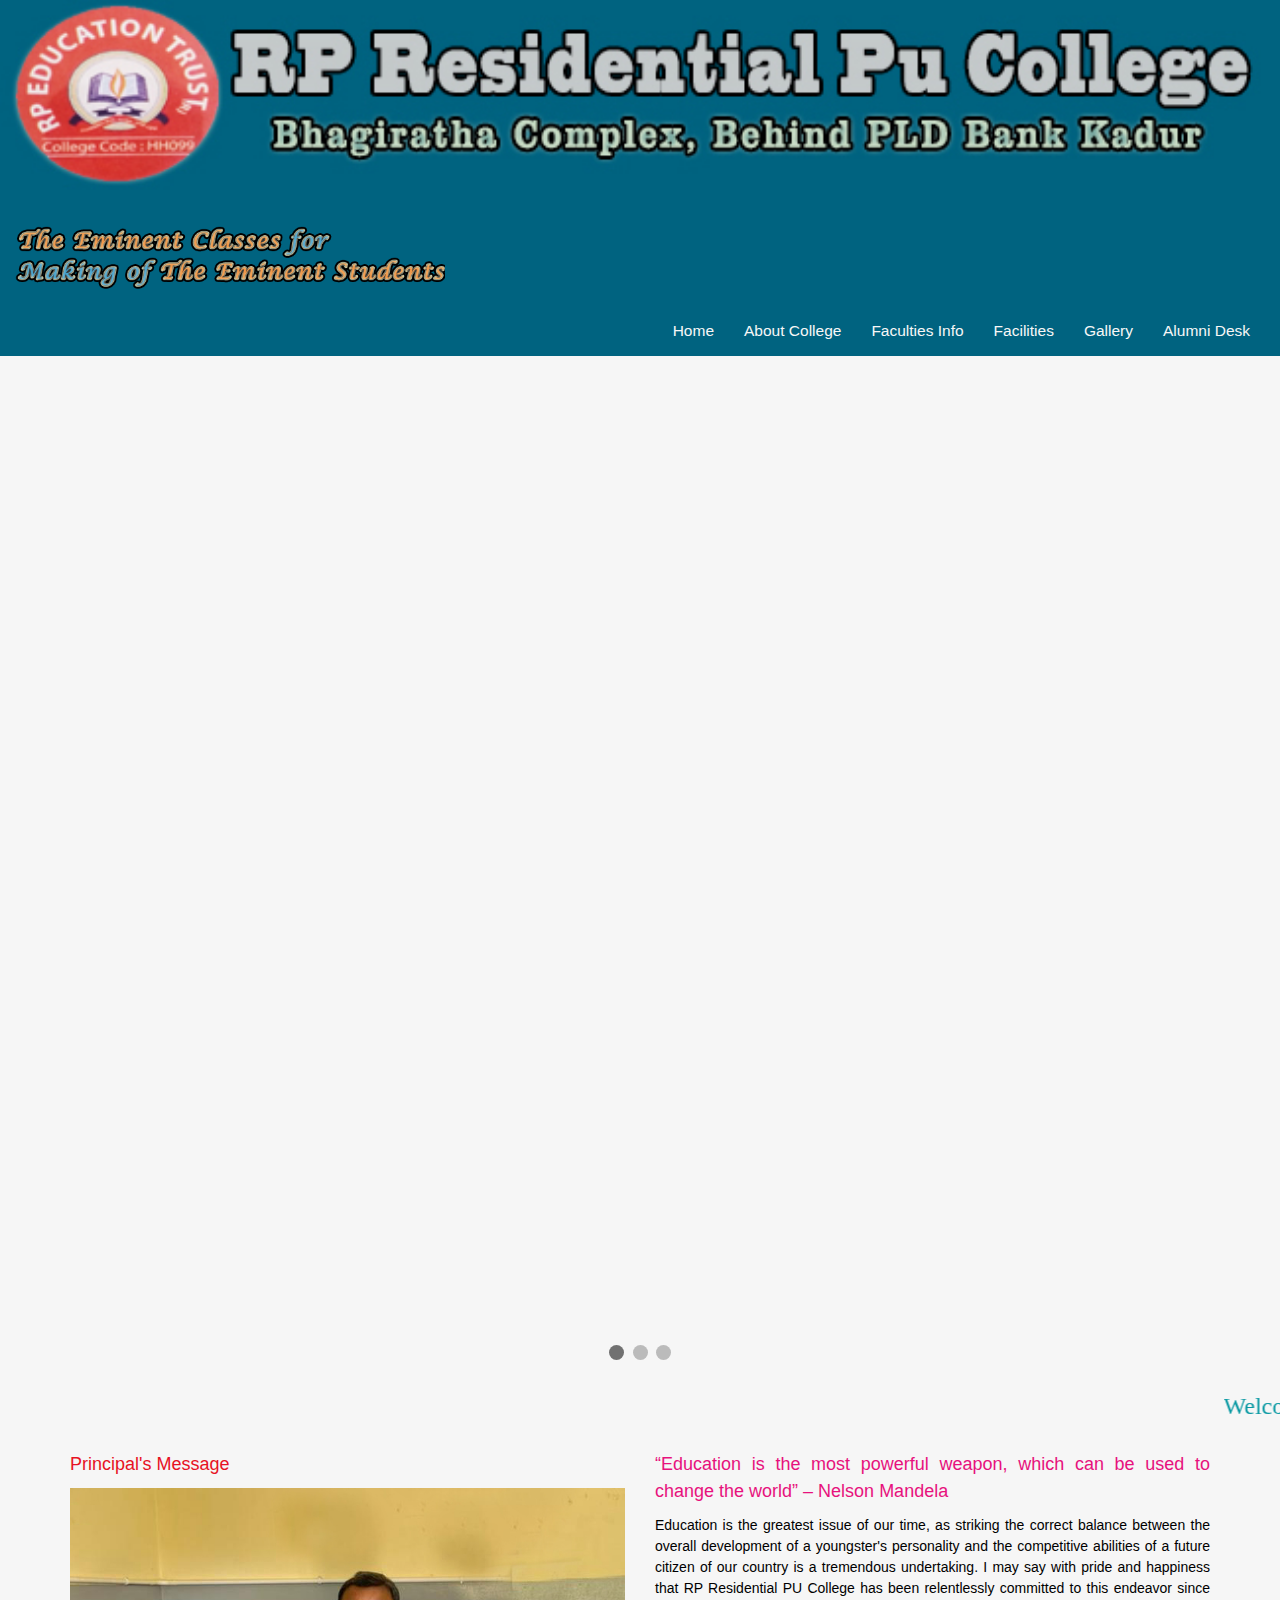
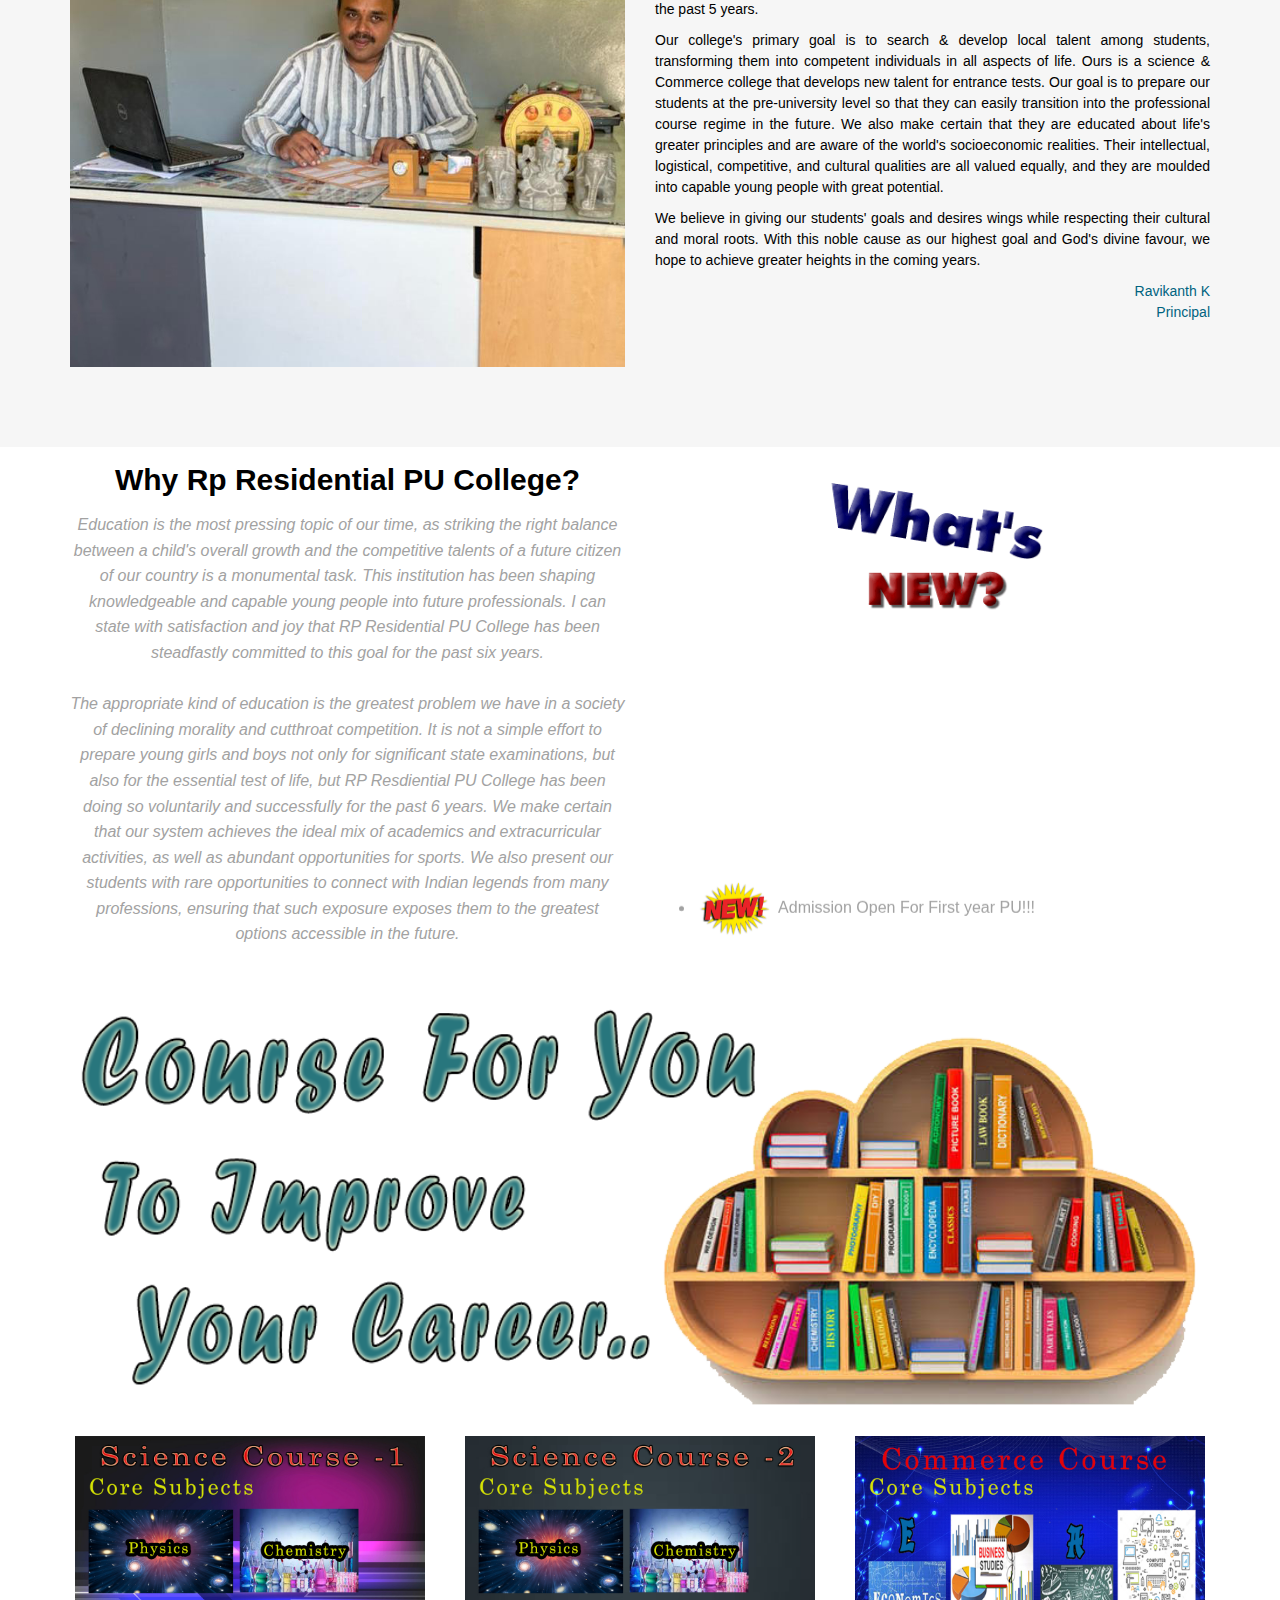
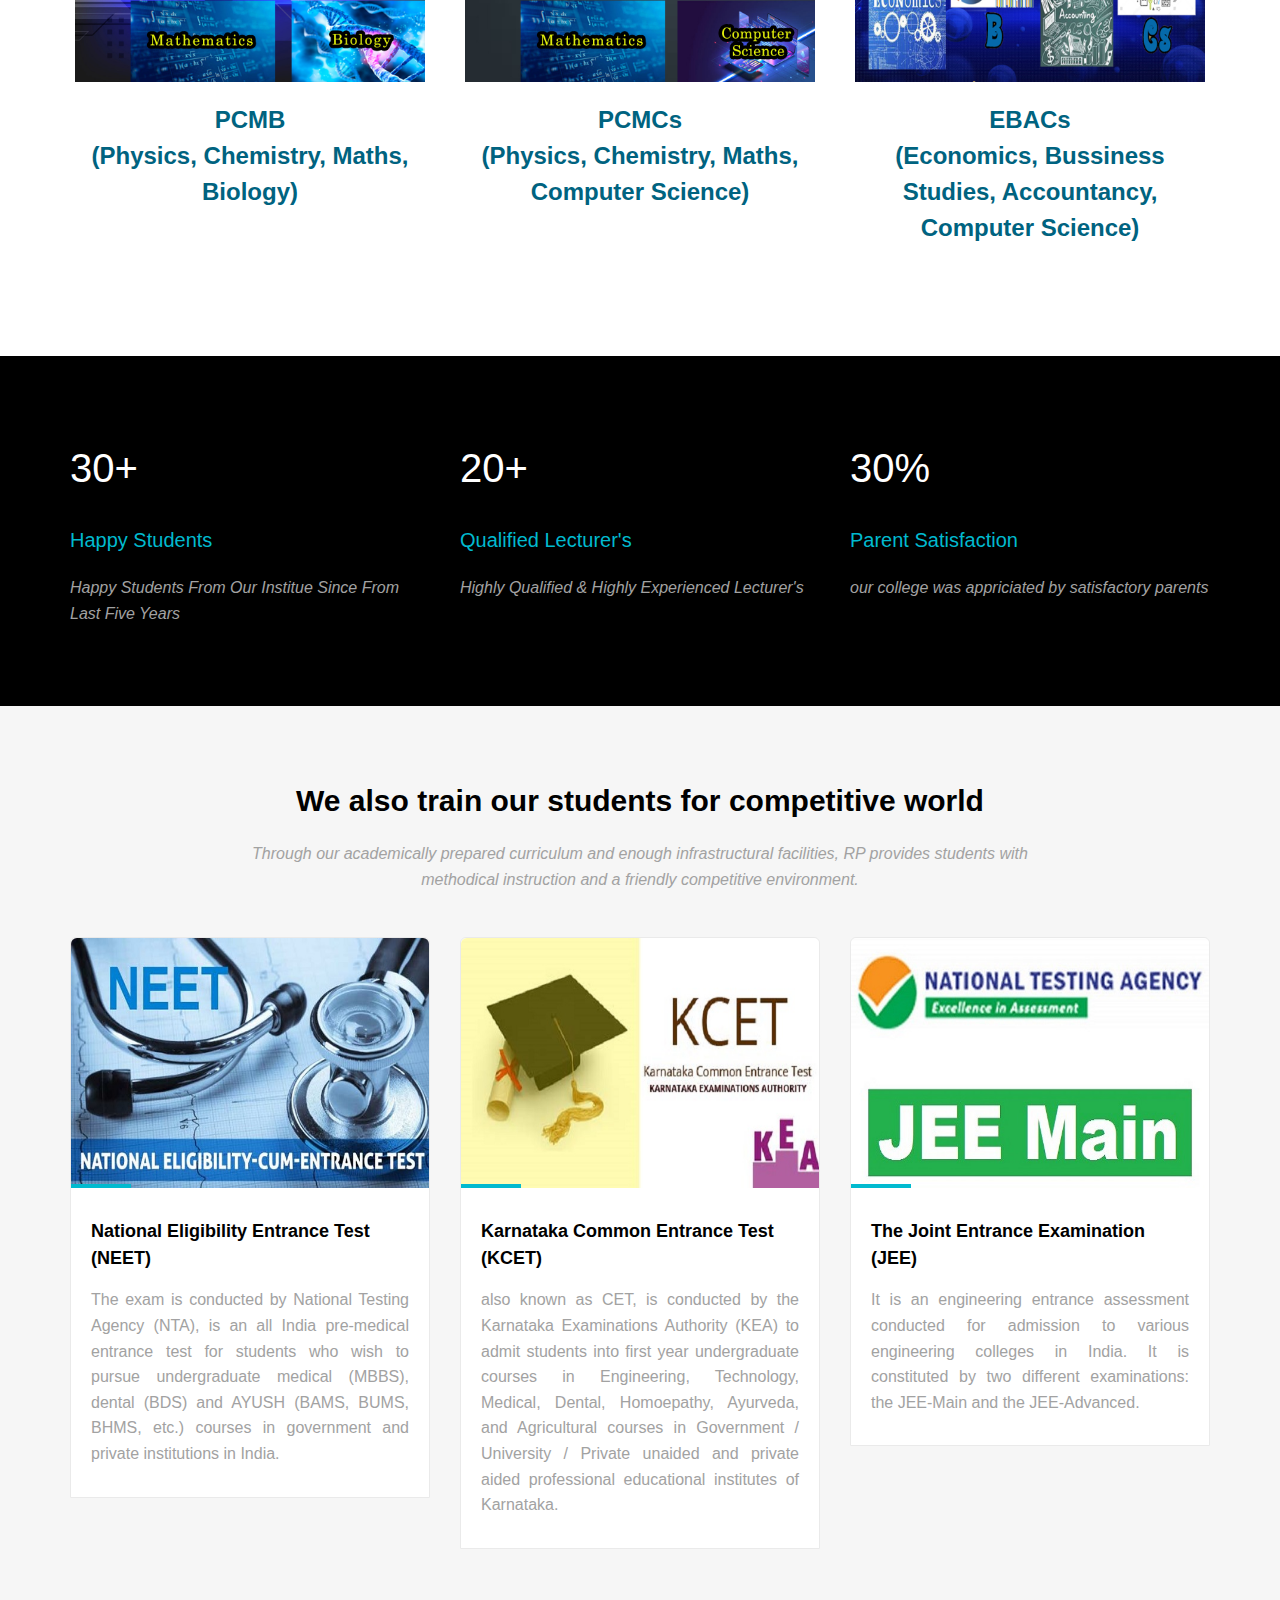
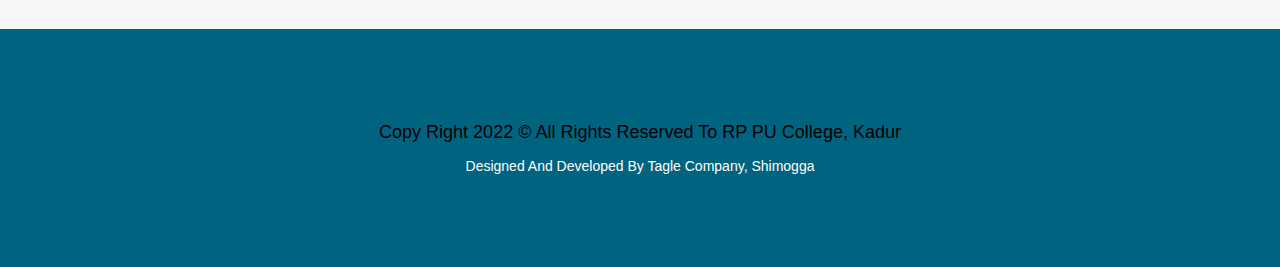
<file: index.html>
<!doctype html>
<!--[if IE 9]> <html class="no-js ie9 fixed-layout" lang="en"> <![endif]-->
<!--[if gt IE 9]><!--> <html class="no-js " lang="en"> <!--<![endif]-->
<head>

    <!-- Basic -->
    <meta charset="utf-8">
    <meta http-equiv="X-UA-Compatible" content="IE=edge">
    
    <!-- Mobile Meta -->
    <meta name="viewport" content="width=device-width, minimum-scale=1.0, maximum-scale=1.0, user-scalable=no">
    
    <!-- Site Meta -->
    <title>RP PU College</title>
    
    
    <!-- Site Icons -->
    <link rel="shortcut icon" href="images/logo.png" type="image/x-icon" />
    <link rel="apple-touch-icon" href="images/apple-touch-icon.png">

	<!-- corosl images -->
    <style>
        * {box-sizing: border-box;}
        body {font-family: Verdana, sans-serif;}
        .mySlides {display: none;}
        img {vertical-align: middle;}
        
        /* Slideshow container */
        .slideshow-container {
          width:100%;
          position: relative;
          margin: auto;
        }
        
        /* Caption text */
        .text {
          color: #f2f2f2;
          font-size: 15px;
          padding: 8px 12px;
          position: absolute;
          bottom: 8px;
          width: 100%;
          text-align: center;
        }
        
        /* Number text (1/3 etc) */
        .numbertext {
          color: #f2f2f2;
          font-size: 12px;
          padding: 8px 12px;
          position: absolute;
          top: 0;
        }
        
        /* The dots/bullets/indicators */
        .dot {
          height: 15px;
          width: 15px;
          margin: 0 2px;
          background-color: #bbb;
          border-radius: 50%;
          display: inline-block;
          transition: background-color 0.6s ease;
        }
        
        .active {
          background-color: #717171;
        }
        
        /* Fading animation */
        .fade {
          animation-name: fade;
          animation-duration: 3s;
        }
        
        @keyframes fade {
          from {opacity: .4} 
          to {opacity: 1}
        }
        
        /* On smaller screens, decrease text size */
        @media only screen and (max-width: 300px) {
          .text {font-size: 11px}
        }

        #myBtn {
  display: none;
  position: fixed;
  bottom: 20px;
  right: 30px;
  z-index: 99;
  font-size: 18px;
  border: none;
  outline: none;
  background-color: #006380;
  color: white;
  cursor: pointer;
  padding: 15px;
  border-radius: 4px;
}

#myBtn:hover {
  background-color: #555;

}
div.sticky{
    position: -webkit-sticky;
    position: sticky;
    top: 0;
    z-index: 1;
}

        
        </style>
        
        
	
    <!-- Custom & Default Styles -->
	<link rel="stylesheet" href="css/bootstrap.min.css">
   
    <link rel="stylesheet" href="css/carousel.css">
    <link rel="stylesheet" href="css/animate.css">
    <link rel="stylesheet" href="style.css">








</head>
<body>  

    <!-- LOADER -->
    <div id="preloader">
        <img class="preloader" src="images/loader.gif" alt="">
    </div><!-- end loader -->
    <!-- END LOADER -->
    


    <center>
                    <img src="images/rppp.jpg" width="100%" ></center>
        <div class="sticky">

            <div class="container" style="background-color:#006380;color:white;width:100%;">
                <nav class="navbar navbar-default yamm">
                    <div class="navbar-header">
                        <button type="button" class="navbar-toggle collapsed" data-toggle="collapse" data-target="#navbar" aria-expanded="false" aria-controls="navbar" style="margin:35px;" >
                            <span class="sr-only">Toggle navigation</span>
                            <span class="icon-bar"></span>
                            <span class="icon-bar"></span>
                            <span class="icon-bar"></span>
                        </button>
                        <div class="logo-normal" ><br>
                           <img src="images/rp1.png" width="65%" >
                        </div>
                        
                    </div>

                    <div id="navbar" class="navbar-collapse collapse" style="margin-top:-20px;">
                        <ul class="nav navbar-nav navbar-right">
                            <li><a href="#">Home</a></li>
                            
                            <li><a href="aboutclg.html">About College</a></li>
                               
                            <li><a href="faculty.html">Faculties Info</a></li>
                            <li><a href="index.html">Facilities</a></li>
                            <li><a href="gallery.html">Gallery</a></li>                         
                            <li><a href="alumini.html">Alumni Desk</a></li>
                           
                        </ul>
                    </div>
                </nav><!-- end navbar -->
            </div><!-- end container -->
      
        </div>

<!-- corosal images -->

<div class="slideshow-container" >

    <div class="mySlides fade">
      <div class="numbertext">1 / 3</div>
      <img src="images/s1.jpeg" style="width:100%">
       </div>
    
    <div class="mySlides fade">
      <div class="numbertext">2 / 3</div>
      <img src="images/poster1.jpg" style="width:100%">
    
    </div>
    
    <div class="mySlides fade">
      <div class="numbertext">3 / 3</div>
      <img src="images/44.jpg" style="width:100%">
      
    </div>
    
    </div>
    <br>
    
    <div style="text-align:center">
      <span class="dot"></span> 
      <span class="dot"></span> 
      <span class="dot"></span> 
    </div>
    
    <script>
    let slideIndex = 0;
    showSlides();
    
    function showSlides() {
      let i;
      let slides = document.getElementsByClassName("mySlides");
      let dots = document.getElementsByClassName("dot");
      for (i = 0; i < slides.length; i++) {
        slides[i].style.display = "none";  
      }
      slideIndex++;
      if (slideIndex > slides.length) {slideIndex = 1}    
      for (i = 0; i < dots.length; i++) {
        dots[i].className = dots[i].className.replace(" active", "");
      }
      slides[slideIndex-1].style.display = "block";  
      dots[slideIndex-1].className += " active";
      setTimeout(showSlides,3500); // Change image every 2 seconds
    }
    </script>
<!-- corosal images ends-->   

<marquee><h3 style="color:rgb(10, 153, 163); font-family: algerian;">Welcome to RP Residential PU College,Kadur</h3></marquee>

<button onclick="topFunction()" id="myBtn" title="Go to top">Top</button>
<script>
    //Get the button
    var mybutton = document.getElementById("myBtn");
    
    // When the user scrolls down 20px from the top of the document, show the button
    window.onscroll = function() {scrollFunction()};
    
    function scrollFunction() {
      if (document.body.scrollTop > 20 || document.documentElement.scrollTop > 20) {
        mybutton.style.display = "block";
      } else {
        mybutton.style.display = "none";
      }
    }
    
    // When the user clicks on the button, scroll to the top of the document
    function topFunction() {
      document.body.scrollTop = 0;
      document.documentElement.scrollTop = 0;
    }
    </script>
        <section class="section gb nopadtop">
            <div class="container">
               
                <div class="row">
                    <div class="col-md-6">
                    
                            <h4 style="color: rgb(231, 18, 36);">Principal's Message</h4>
                            <img src="images/pricipal1.jpg" width="100%">
                       
                    </div><!-- end col -->

                    <div class="col-md-6">
                        
                       <h4 style="text-align: justify;color: rgb(231, 18, 125);"> “Education is the most powerful weapon, which can be used to change the world” – Nelson Mandela</h4>
                            <h5 style="text-align: justify;">Education is the greatest issue of our time, as striking the correct balance between the overall development of a youngster's personality and the competitive abilities of a future citizen of our country is a tremendous undertaking.
                                 I may say with pride and happiness that RP Residential PU College  has been relentlessly committed to this endeavor since the past 5 years.</h5>
                                
                                 <h5 style="text-align: justify;">Our college's primary goal is to search & develop local talent among students, 
                                     transforming them into competent individuals in all aspects of life. 
                                     Ours is a science & Commerce college that develops new talent for entrance tests. 
                                     Our goal is to prepare our students at the pre-university level so that they can easily transition into 
                                     the professional course regime in the future. We also make certain that they are educated about life's 
                                     greater principles and are aware of the world's socioeconomic realities. Their intellectual, logistical, competitive,
                                      and cultural qualities are all valued equally, and they are moulded into capable young people with great potential.</h5>
                           <h5 style="text-align: justify;">We believe in giving our students' goals and desires wings while respecting their cultural and moral roots. With this noble cause as 
                               our highest goal and God's divine favour, we hope to achieve greater heights in the coming years.</h5>

                               <h5 align="right" style="color:#006380">Ravikanth K<br> 
                                Principal</h5>
                        
                    </div><!-- end col -->
                </div><!-- end row -->
                
                
            </div><!-- end container -->
        </section>

        <section class="section">
            <div class="container">
                <div class="row">
                    <div class="col-md-6">
                <div class="section-title text-center">
                    <h2 style="margin-top:-70px;"><b>Why Rp Residential PU College?</b></h2>
                        <p>Education is the most pressing topic of our time, as striking the right balance between a child's overall growth and the competitive talents of a future citizen of our country is a monumental task.
                            This institution has been shaping knowledgeable and capable young people into future professionals.
                            I can state with satisfaction and joy that RP Residential PU College has been steadfastly committed to this goal for the past six years.
                        </p><br>
                        <p>
                            The appropriate kind of education is the greatest problem we have in a society of declining morality
                             and cutthroat competition. It is not a simple effort to prepare young girls and boys
                              not only for significant state examinations, but also for the essential test of life, 
                              but RP Resdiential PU College has been doing so voluntarily and successfully for the past 6 years.
                               We make certain that our system achieves the ideal mix of academics and extracurricular activities, as well as abundant opportunities for sports. We also present our students with rare opportunities to connect with Indian
                             legends from many professions, ensuring that such exposure exposes them to the greatest options accessible in the future. 
                
                    </p></div></div>
                    <div class="row">
                        <div class="col-md-6"><center><br>
                       <img src="images/whatsnew_anim1.gif" width="40%" style="margin-top:-70px;"> </center> <br>
                <marquee direction="up" scrollamount="3" onmouseover="stop();" onmouseleave="start();"> <ul>  
                      <li><img src="images/NEW-GIF.gif" width="15%"> Admission Open For First year PU!!!</li>
                   <li> Courses Available Science And Commerce</li>
                   <li>Fees structure is Comparabaly less </li>
                   <li> Noise Free Envirnoment to learn effectivly!</li>
                   <li>Qualified & Experianced faculties</li>
                   <li> For 2nd PU Students Both Science & Commerce,One who looking for Change of College RP PU College is Best Solution!!!</li>
                   </ul></marquee>
                    
                    
                   

                            </div>
                            </div>
                    <img src="images/c.png" width="100%" >
                </div><!-- end title -->

                <div class="row">
                    <div class="col-lg-4" style="padding:20px;">
                  
                           <img src="images/science new1.jpg" width="100%">
                           <h3 align="center" style="color:#006380;"><b>PCMB<br>(Physics, Chemistry, Maths, Biology)</b></h3>
                        
                    </div><!-- end col -->

                    <div class="col-lg-4" style="padding:20px;">
                        <img src="images/SCIENCE NEW3.jpg" width="100%">
                        <h3 align="center" style="color:#006380;"><b>PCMCs<br>(Physics, Chemistry, Maths, Computer Science)</b></h3>
                    </div><!-- end col -->

                    <div class="col-lg-4" style="padding:20px;">
                        <img src="images/commerce1.jpg" width="100%">
                        <h3 align="center" style="color:#006380;"><b>EBACs<br>(Economics, Bussiness Studies, Accountancy, Computer Science)</b></h3>
                    </div><!-- end col -->
                </div><!-- end row -->
            </div><!-- end container -->
        </section>

             
        <section class="section db">
            <div class="container">
                <div class="row">
                    <div class="col-lg-4 " >
                        <div class="stat-count">
                            <abbr class="stat-timer" style="color:white; font-size:40px;">350</abbr><abbr style="color:white; font-size:40px;">+</abbr>
                            <h3> Happy Students</h3>
                            <p>Happy Students From Our Institue Since From Last Five Years</p>
                        </div><!-- stat-count -->
                    </div><!-- end col -->

                    <div class="col-lg-4 ">
                        <div class="stat-count" >
                            <abbr class="stat-timer" style="color:white; font-size:40px;">20</abbr><abbr style="color:white; font-size:40px;">+</abbr>
                            <h3></i>Qualified Lecturer's</h3>
                            <p>Highly Qualified & Highly Experienced Lecturer's</p>
                        </div><!-- stat-count -->
                    </div><!-- end col -->

                    <div class="col-lg-4 ">
                        <div class="stat-count" >
                            <abbr class="stat-timer" style="color:white; font-size:40px;">100</abbr><abbr style="color:white; font-size:40px;">%</abbr>
                      
                            <h3> Parent Satisfaction</h3>
                            <p>our college was appriciated by satisfactory parents</p>
                        </div><!-- stat-count -->
                    </div><!-- end col -->
                </div><!-- end row -->
            </div><!-- end container -->
        </section>

        

        
        <section class="section gb">
            <div class="container">
                <div class="section-title text-center">
                    <h3>
                        We also train our students for competitive world</h3>
                    <p>Through our academically prepared curriculum and enough infrastructural facilities,
                        RP provides students with methodical instruction and a friendly competitive environment.</p>
                </div><!-- end title -->

                <div class="row">
                    <div class="col-lg-4 col-md-12">
                        <div class="blog-box">
                            <div class="image-wrap entry">
                                <img src="images/neet.gif" alt="" class="img-responsive">
                                <div class="magnifier">
                                     <a href="#" title=""></a>
                                </div>
                            </div><!-- end image-wrap -->

                            <div class="blog-desc">
                                <h4><a href="#">National Eligibility Entrance Test (NEET)</a></h4>
                                <p style="text-align: justify;">The exam is conducted by National Testing Agency (NTA),
                                    is an all India pre-medical entrance test for students who wish to pursue undergraduate medical (MBBS), dental (BDS) and AYUSH (BAMS, BUMS, BHMS, etc.)
                                     courses in government and private institutions in India.

                                </p>
                            </div><!-- end blog-desc -->

                        </div><!-- end blog -->
                    </div><!-- end col -->

                    <div class="col-lg-4 col-md-12">
                        <div class="blog-box">
                            <div class="image-wrap entry">
                                <img src="images/kcet.jpg" alt="" class="img-responsive">
                                <div class="magnifier">
                                     <a href="#" title=""></a>
                                </div>
                            </div><!-- end image-wrap -->

                            <div class="blog-desc">
                                <h4><a href="#">Karnataka Common Entrance Test (KCET)</a></h4>
                                <p style="text-align:justify;">also known as CET, is conducted by the Karnataka Examinations Authority (KEA) to admit students into first year undergraduate courses in Engineering, Technology, Medical, Dental, Homoepathy, Ayurveda,  and 
                                    Agricultural courses in Government / University / Private unaided and private aided professional educational institutes of Karnataka.</p>
                            </div><!-- end blog-desc -->

                      
                        </div><!-- end blog -->
                    </div><!-- end col -->

                    <div class="col-lg-4 col-md-12">
                        <div class="blog-box">
                            <div class="image-wrap entry">
                                <img src="images/jee.jpg" alt="" class="img-responsive">
                                <div class="magnifier">
                                     <a href="#" title=""></a>
                                </div>
                            </div><!-- end image-wrap -->

                            <div class="blog-desc">
                                <h4><a href="#">The Joint Entrance Examination (JEE) </a></h4>
                                <p style="text-align: justify;">It is an engineering entrance assessment conducted for admission to various engineering colleges in India.
                                     It is constituted by two different examinations: the JEE-Main and the JEE-Advanced.</p>
                            </div><!-- end blog-desc -->

                         
                        </div><!-- end blog -->
                    </div><!-- end col -->
                </div><!-- end row -->
            </div><!-- end container -->
        </section>

     
     <div class="footer" >
        <section class="section gb" style="background-color: #006380;">
            <div class="container">
              
                <div class="row">
                    <div class="col-lg-12 col-md-12">
                      
                      <center>  <h4> Copy Right 2022 &copy; All Rights Reserved To RP PU College, Kadur</h4>
                        <h5 style="color: white;">Designed And Developed By Tagle Company, Shimogga</h5>
                 
                    </center>
                       
                               
                          

                    </div><!-- end col -->


                  
                </div><!-- end row -->
            </div><!-- end container -->
        </section>

     </div>
 


    <!-- jQuery Files -->
    <script src="js/jquery.min.js"></script>
    <script src="js/bootstrap.min.js"></script>
    <script src="js/carousel.js"></script>
    <script src="js/animate.js"></script>
    <script src="js/custom.js"></script>
    <!-- VIDEO BG PLUGINS -->
    <script src="js/videobg.js"></script>

</body>
</html>
</file>
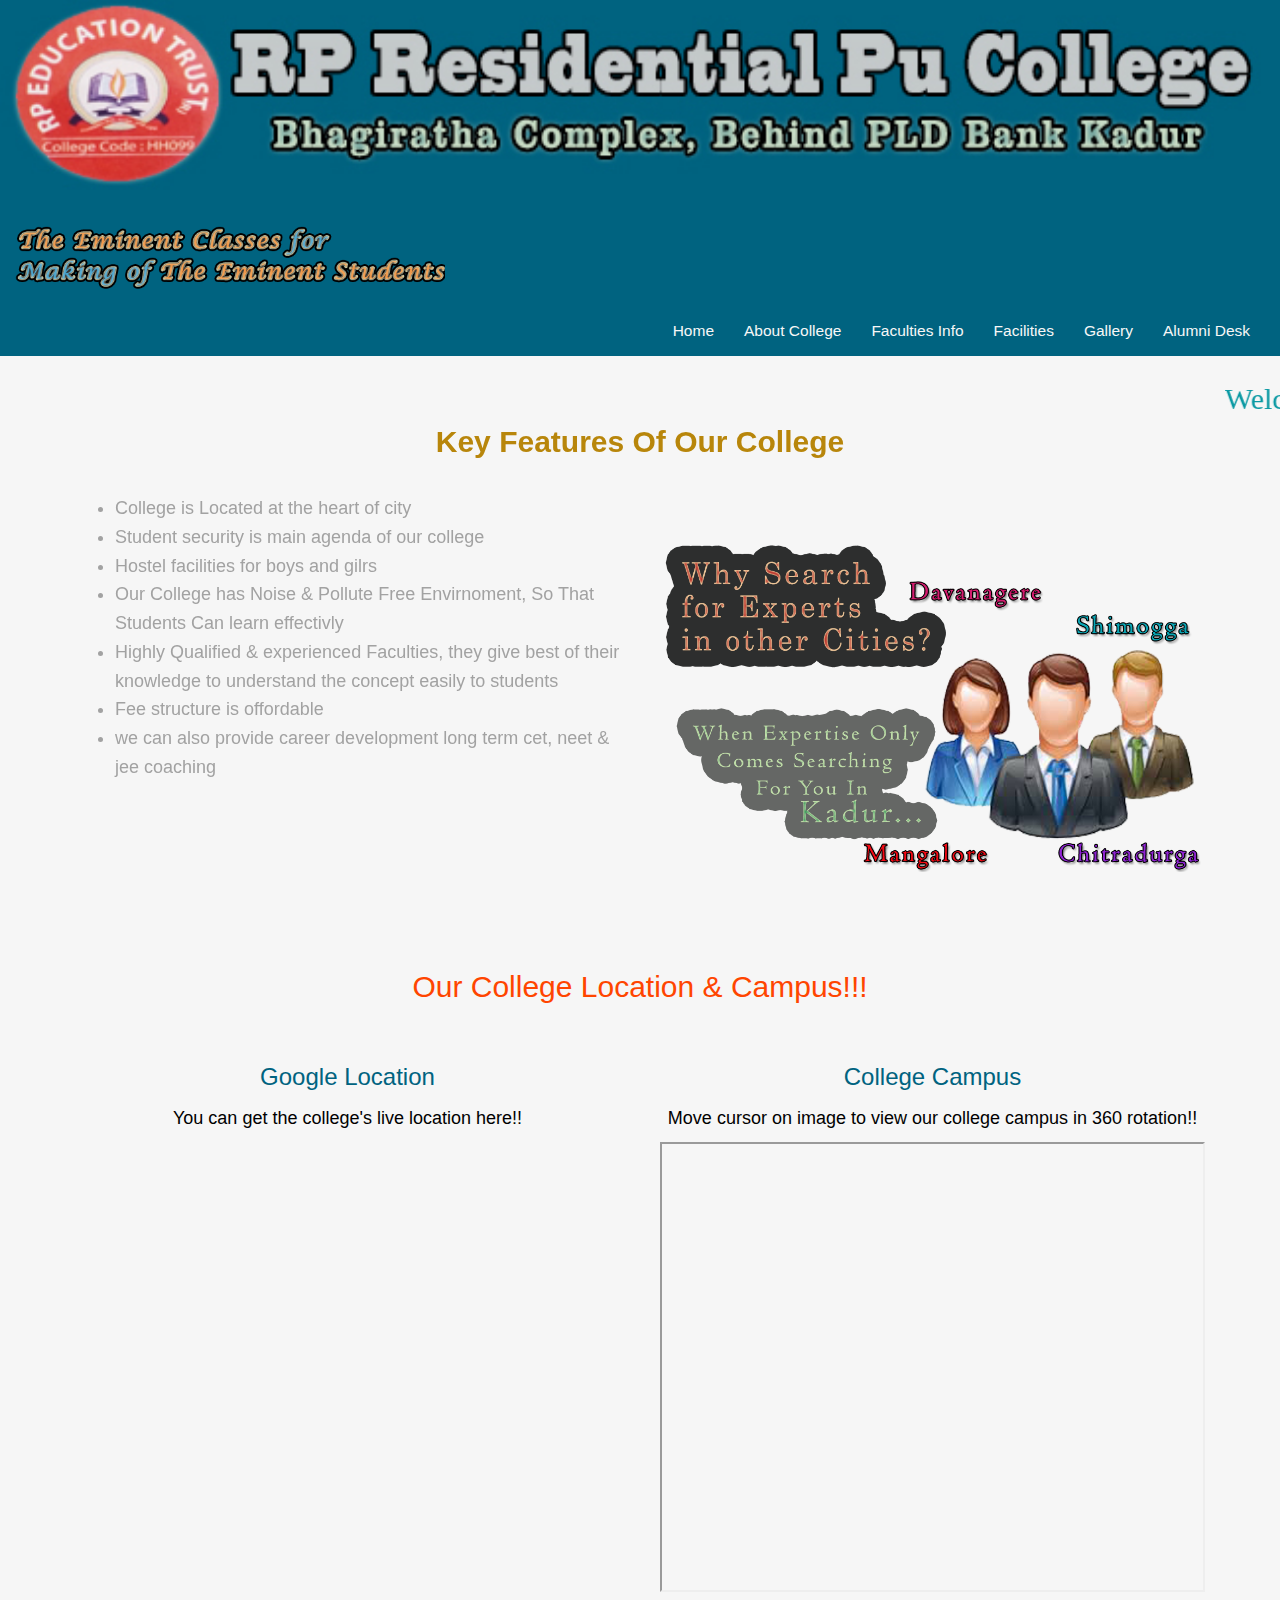
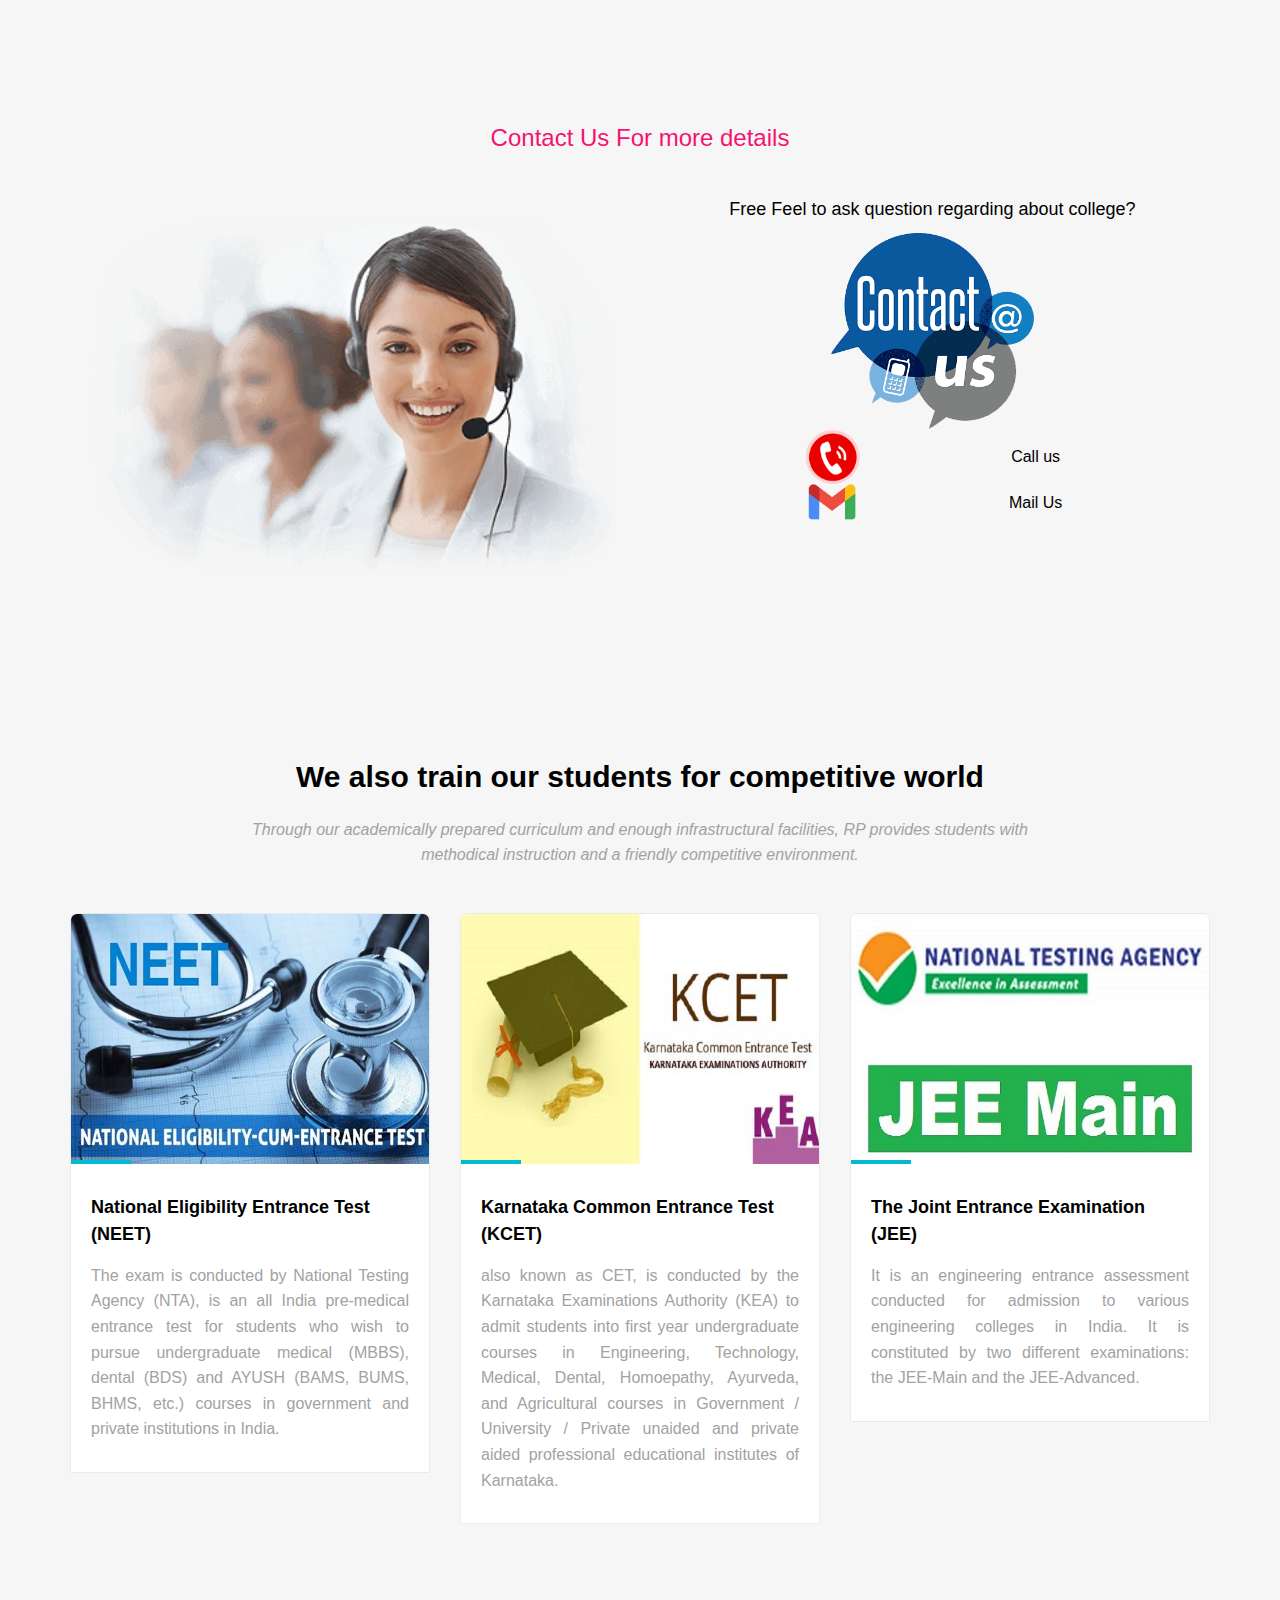
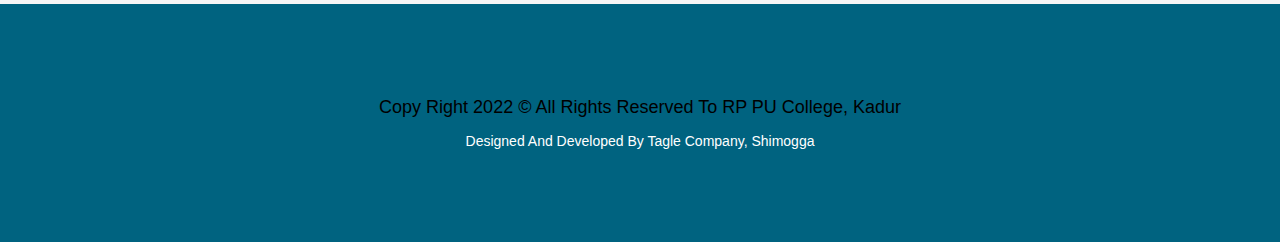
<file: aboutclg.html>
<!doctype html>
<!--[if IE 9]> <html class="no-js ie9 fixed-layout" lang="en"> <![endif]-->
<!--[if gt IE 9]><!--> <html class="no-js " lang="en"> <!--<![endif]-->
<head>

    <!-- Basic -->
    <meta charset="utf-8">
    <meta http-equiv="X-UA-Compatible" content="IE=edge">
    
    <!-- Mobile Meta -->
    <meta name="viewport" content="width=device-width, minimum-scale=1.0, maximum-scale=1.0, user-scalable=no">
    
    <!-- Site Meta -->
    <title>RP PU College</title>
    
    
    <!-- Site Icons -->
    <link rel="shortcut icon" href="images/logo.png" type="image/x-icon" />
    <link rel="apple-touch-icon" href="images/apple-touch-icon.png">
   

	<!-- corosl images -->
    <style>
        * {box-sizing: border-box;}
        body {font-family: Verdana, sans-serif}
        .mySlides {display: none;}
        img {vertical-align: middle;}
        
        /* Slideshow container */
        .slideshow-container {
          width:100%;
          position: relative;
          margin: auto;
        }
        
        /* Caption text */
        .text {
          color: #f2f2f2;
          font-size: 15px;
          padding: 8px 12px;
          position: absolute;
          bottom: 8px;
          width: 100%;
          text-align: center;
        }
        
        /* Number text (1/3 etc) */
        .numbertext {
          color: #f2f2f2;
          font-size: 12px;
          padding: 8px 12px;
          position: absolute;
          top: 0;
        }
        
        /* The dots/bullets/indicators */
        .dot {
          height: 15px;
          width: 15px;
          margin: 0 2px;
          background-color: #bbb;
          border-radius: 50%;
          display: inline-block;
          transition: background-color 0.6s ease;
        }
        
        .active {
          background-color: #717171;
        }
        
        /* Fading animation */
        .fade {
          animation-name: fade;
          animation-duration: 3s;
        }
        
        @keyframes fade {
          from {opacity: .4} 
          to {opacity: 1}
        }
        
        /* On smaller screens, decrease text size */
        @media only screen and (max-width: 300px) {
          .text {font-size: 11px}
        }

        #myBtn {
  display: none;
  position: fixed;
  bottom: 20px;
  right: 10px;
  width:20%;
  z-index: 99;

  border: none;
  outline: none;

  color: white;
  cursor: pointer;
  padding: 15px;
  border-radius: 4px;
}

#myBtn:hover {
 
}
div.sticky{
    position: -webkit-sticky;
    position: sticky;
    top: 0;
    z-index: 1;
}


        
        </style>
        
        
	
    <!-- Custom & Default Styles -->
	<link rel="stylesheet" href="css/bootstrap.min.css">
   
    <link rel="stylesheet" href="css/carousel.css">
    <link rel="stylesheet" href="css/animate.css">
    <link rel="stylesheet" href="style.css">

   







</head>
<body>  

    <!-- LOADER -->
    <div id="preloader">
        <img class="preloader" src="images/loader.gif" alt="">
    </div><!-- end loader -->
    <!-- END LOADER -->
    


    <center>
                    <img src="images/rppp.jpg" width="100%" ></center>
                    <div class="sticky">

            <div class="container" style="background-color:#006380;color:white;width:100%;">
                <nav class="navbar navbar-default yamm">
                    <div class="navbar-header">
                        <button type="button" class="navbar-toggle collapsed" data-toggle="collapse" data-target="#navbar" aria-expanded="false" aria-controls="navbar" style="margin:35px;" >
                            <span class="sr-only">Toggle navigation</span>
                            <span class="icon-bar"></span>
                            <span class="icon-bar"></span>
                            <span class="icon-bar"></span>
                        </button>
                        <div class="logo-normal" ><br>
                           <img src="images/rp1.png" width="65%" >
                        </div>
                        
                    </div>

                    <div id="navbar" class="navbar-collapse collapse" style="margin-top:-20px;">
                        <ul class="nav navbar-nav navbar-right">
                            <li><a href="index.html">Home</a></li>
                            
                            <li><a href="#">About College</a></li>
                               
                            <li><a href="faculty.html">Faculties Info</a></li>
                            <li><a href="index.html">Facilities</a></li>     
                            <li><a href="gallery.html">Gallery</a></li>                    
                            <li><a href="alumini.html">Alumni Desk</a></li>
                         
                        </ul>
                    </div>
                </nav><!-- end navbar -->
            </div><!-- end container -->
        </div>



<marquee><h2 style="color:rgb(10, 153, 163); font-family: algerian;">Welcome to RP Residential PU College,Kadur</h2></marquee>

 <a href="tel:7795293324"><img src="images/call3.gif" onclick="topFunction()" id="myBtn" style="width: 100px;" title="call now!!"></a>

<script>
    //Get the button
    var mybutton = document.getElementById("myBtn");
    
    // When the user scrolls down 20px from the top of the document, show the button
    window.onscroll = function() {scrollFunction()};
    
    function scrollFunction() {
      if (document.body.scrollTop > 20 || document.documentElement.scrollTop > 20) {
        mybutton.style.display = "block";
      } else {
        mybutton.style.display = "none";
      }
    }
    
    // When the user clicks on the button, scroll to the top of the document
    function topFunction() {
      document.body.scrollTop = 0;
      document.documentElement.scrollTop = 0;
    }
    </script>
   
       
  
   
    <section class="section gb nopadtop">
            

        <div class="container">
            <h2  align="center" style="margin-top:-20px;color:darkgoldenrod"><b>Key Features Of Our College</b></h2> 
           
            <div class="row">
              

                <div class="col-md-6" style="padding:20px;">
               
                        <ul style="width:100%; font-size:18px;">
                            <li>College is Located at the heart of city</li>
                            <li>Student security is main agenda of our college</li>
                            <li>Hostel facilities for boys and gilrs</li>
                            <li>Our College has Noise & Pollute Free Envirnoment, So That Students Can learn effectivly</li>
                            <li>Highly Qualified & experienced  Faculties, they give best of their knowledge to understand the concept easily to students</li>
                            <li>Fee structure is offordable</li>
                            <li>we can also provide career development long term cet, neet & jee coaching</li>
                        </ul>
               
                    
                </div><!-- end col -->
                
                <div class="col-md-6"  style="padding:20px;">
                   <br><br>
                    
                  <img src="images/mmmm.png" width="100%">
                    
                </div><!-- end col -->
            </div><!-- end row -->
            
            
        </div><!-- end container -->
    </section>
    
   <h2 align="center" style="margin-top:-8px;color:orangered;">Our College Location & Campus!!!</h2>

        <section class="section gb nopadtop">
            

            <div class="container">
               
                <div class="row">
                  

                    <div class="col-md-6" style="padding:20px;"><center>
                        <h3 style="color:#006380;">Google Location </h3>
                        <h4>You can get the college's live  location here!!</h4></center>
                        
                        <iframe src="https://www.google.com/maps/embed?pb=!1m18!1m12!1m3!1d3878.7128614484172!2d76.01030091404368!3d13.55319789047616!2m3!1f0!2f0!3f0!3m2!1i1024!2i768!4f13.1!3m3!1m2!1s0x3bbaebe9e851ac81%3A0x48fd7dfd2c9dabd3!2sRP%20RESIDENTIAL%20PU%20COLLEGE!5e0!3m2!1sen!2sin!4v1650691002010!5m2!1sen!2sin"  width="100%" height="450" style="border:0;" allowfullscreen="" id="maps" ></iframe>
                        
                    </div><!-- end col -->
                    
                    <div class="col-md-6"  style="padding:20px;">
                        
                       <center><h3 style="color:#006380;">College Campus</h3>
                        <h4>Move cursor on image to view our college campus in 360 rotation!!</h4></center> 
                        <iframe src="https://momento360.com/e/u/11f27890b4da4f45b2cf7cea26bbc0cf?utm_campaign=embed&utm_source=other&heading=483.17&pitch=-1.51&field-of-view=75&size=medium" width="100%" height="450" id="clg" ></iframe>
                        
                    </div><!-- end col -->
                </div><!-- end row -->
                
                
            </div><!-- end container -->
        </section>


        <h3 align="center" style="color:#f51371;">Contact Us For more details</h3>
        <section class="section gb nopadtop">
            

            <div class="container">
               
                <div class="row">
                  

                    <div class="col-md-6" style="padding:20px;"><center>
                        <br>
                        <img src="images/cont.png" width="100%">
                    </div><!-- end col -->
                    
                    <div class="col-md-6"  style="padding:20px;">
                        
                      <table align="center">
                          <tr><td colspan="2" align="center"><h4>Free Feel to ask question regarding about college? </h4></td></tr>
                          <tr><td colspan="2" align="center"><img src="images/n.png" width="50%"> </td></tr>
                          <tr>
                              <td align="center"><img src="images/cal.gif" width="55px" align="center"></td>
                              <td align="center"><a href="tel:9741740952"> Call us </a></td>


                        </tr>
                       
                      
                      <tr>
                        <td align="center"><img src="images/mail.gif" width="50px" align="center"></td>
                        <td align="center"><a href="mailto:kiranbdvt21@gmail.com">Mail Us </a></td>
                        

                  </tr>
                  
                      </table>
                        
                    </div><!-- end col -->
                </div><!-- end row -->
                
                
            </div><!-- end container -->
        </section>
        
        
       

        

        
        <section class="section gb">
            <div class="container">
                <div class="section-title text-center">
                    <h3>
                        We also train our students for competitive world</h3>
                    <p>Through our academically prepared curriculum and enough infrastructural facilities,
                        RP provides students with methodical instruction and a friendly competitive environment.</p>
                </div><!-- end title -->

                <div class="row">
                    <div class="col-lg-4 col-md-12">
                        <div class="blog-box">
                            <div class="image-wrap entry">
                                <img src="images/neet.gif" alt="" class="img-responsive">
                                <div class="magnifier">
                                     <a href="#" title=""></a>
                                </div>
                            </div><!-- end image-wrap -->

                            <div class="blog-desc">
                                <h4><a href="#">National Eligibility Entrance Test (NEET)</a></h4>
                                <p style="text-align: justify;">The exam is conducted by National Testing Agency (NTA),
                                    is an all India pre-medical entrance test for students who wish to pursue undergraduate medical (MBBS), dental (BDS) and AYUSH (BAMS, BUMS, BHMS, etc.)
                                     courses in government and private institutions in India.

                                </p>
                            </div><!-- end blog-desc -->

                        </div><!-- end blog -->
                    </div><!-- end col -->

                    <div class="col-lg-4 col-md-12">
                        <div class="blog-box">
                            <div class="image-wrap entry">
                                <img src="images/kcet.jpg" alt="" class="img-responsive">
                                <div class="magnifier">
                                     <a href="#" title=""></a>
                                </div>
                            </div><!-- end image-wrap -->

                            <div class="blog-desc">
                                <h4><a href="#">Karnataka Common Entrance Test (KCET)</a></h4>
                                <p style="text-align:justify;">also known as CET, is conducted by the Karnataka Examinations Authority (KEA) to admit students into first year undergraduate courses in Engineering, Technology, Medical, Dental, Homoepathy, Ayurveda,  and 
                                    Agricultural courses in Government / University / Private unaided and private aided professional educational institutes of Karnataka.</p>
                            </div><!-- end blog-desc -->

                      
                        </div><!-- end blog -->
                    </div><!-- end col -->

                    <div class="col-lg-4 col-md-12">
                        <div class="blog-box">
                            <div class="image-wrap entry">
                                <img src="images/jee.jpg" alt="" class="img-responsive">
                                <div class="magnifier">
                                     <a href="#" title=""></a>
                                </div>
                            </div><!-- end image-wrap -->

                            <div class="blog-desc">
                                <h4><a href="#">The Joint Entrance Examination (JEE) </a></h4>
                                <p style="text-align: justify;">It is an engineering entrance assessment conducted for admission to various engineering colleges in India.
                                     It is constituted by two different examinations: the JEE-Main and the JEE-Advanced.</p>
                            </div><!-- end blog-desc -->

                         
                        </div><!-- end blog -->
                    </div><!-- end col -->
                </div><!-- end row -->
            </div><!-- end container -->
        </section>

     
     <div class="footer" >
        <section class="section gb" style="background-color: #006380;">
            <div class="container">
              
                <div class="row">
                    <div class="col-lg-12 col-md-12">
                      
                      <center>  <h4> Copy Right 2022 &copy; All Rights Reserved To RP PU College, Kadur</h4>
                        <h5 style="color: white;">Designed And Developed By Tagle Company, Shimogga</h5>
                 
                    </center>
                       
                               
                          

                    </div><!-- end col -->


                  
                </div><!-- end row -->
            </div><!-- end container -->
        </section>

     </div>


    <!-- jQuery Files -->
    <script src="js/jquery.min.js"></script>
    <script src="js/bootstrap.min.js"></script>
    <script src="js/carousel.js"></script>
    <script src="js/animate.js"></script>
    <script src="js/custom.js"></script>
    <!-- VIDEO BG PLUGINS -->
    <script src="js/videobg.js"></script>

</body>
</html>
<script type="text/javascript">
if(navigator.onLine){
    document.getElementById('maps').enable=true;
   } else {
document.getElementById('maps').src='images/rpclg.png';
   }

   </script>
</file>
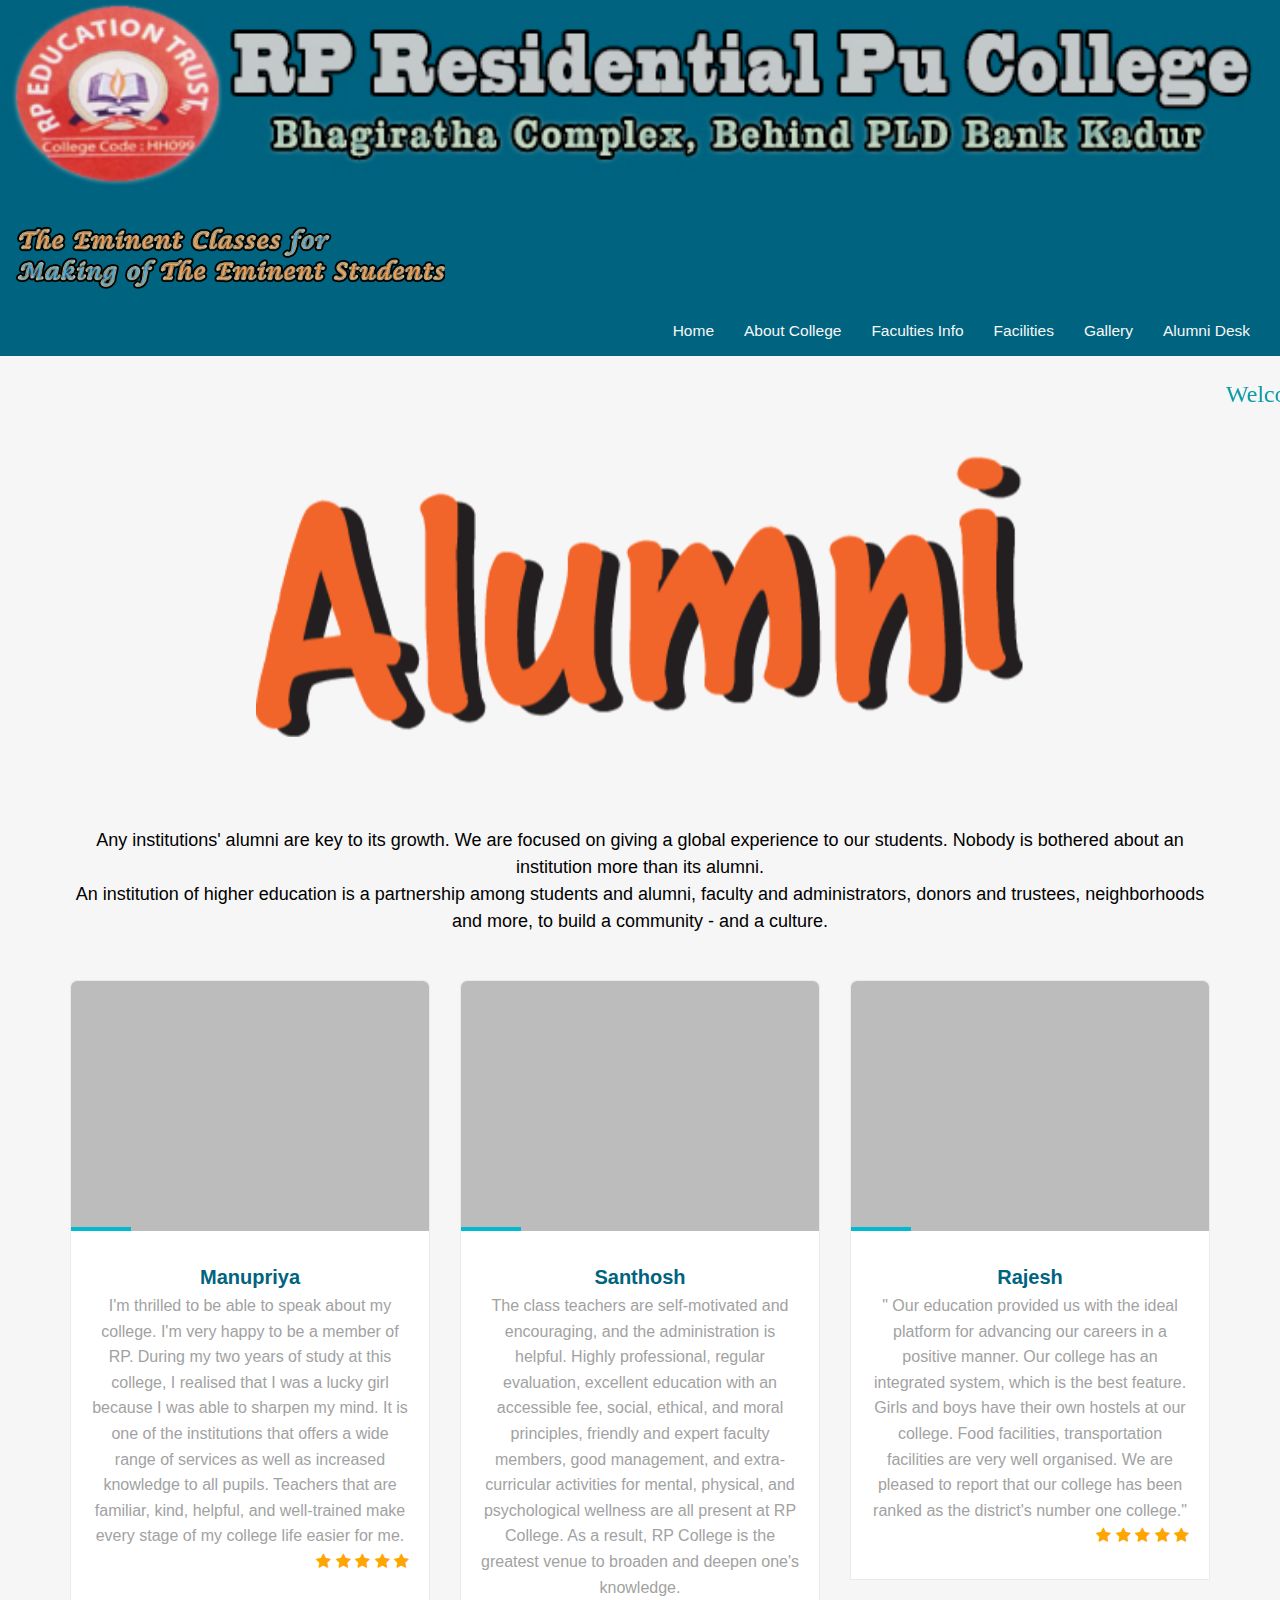
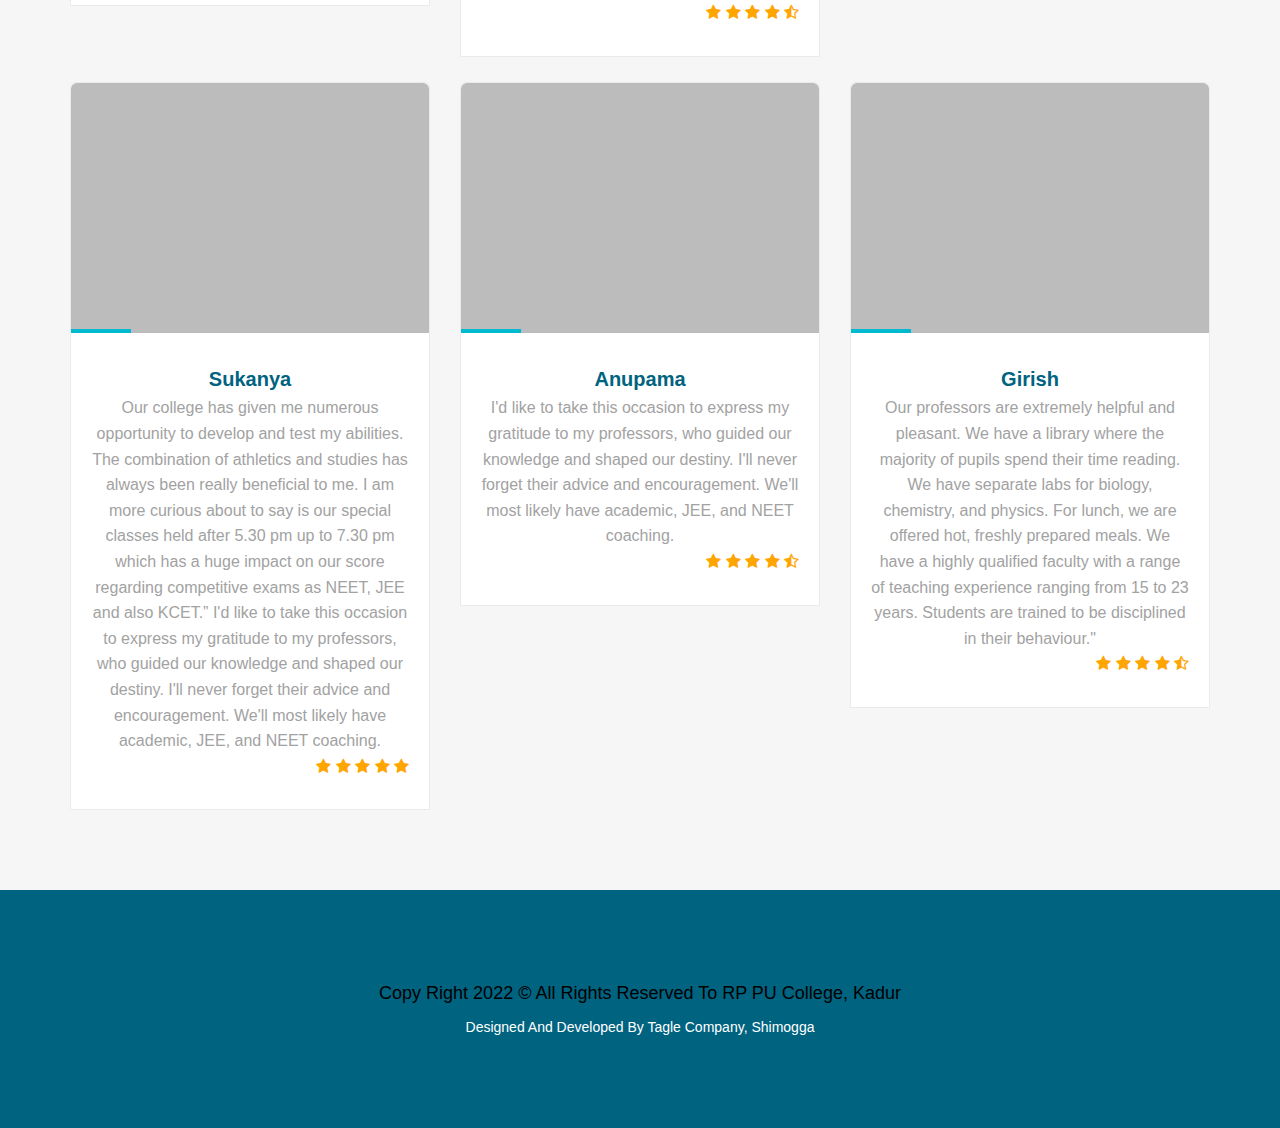
<file: alumini.html>
<!doctype html>
<!--[if IE 9]> <html class="no-js ie9 fixed-layout" lang="en"> <![endif]-->
<!--[if gt IE 9]><!--> <html class="no-js " lang="en"> <!--<![endif]-->
<head>

    <!-- Basic -->
    <meta charset="utf-8">
    <meta http-equiv="X-UA-Compatible" content="IE=edge">
    
    <!-- Mobile Meta -->
    <meta name="viewport" content="width=device-width, minimum-scale=1.0, maximum-scale=1.0, user-scalable=no">
    
    <!-- Site Meta -->
    <title>RP PU College</title>
    
    
    <!-- Site Icons -->
    <link rel="shortcut icon" href="images/logo.png" type="image/x-icon" />
    <link rel="apple-touch-icon" href="images/apple-touch-icon.png">

	<!-- corosl images -->
    <link rel="stylesheet" href="https://cdnjs.cloudflare.com/ajax/libs/font-awesome/4.7.0/css/font-awesome.min.css">
<style>
.checked {
  color: orange;
}
</style>
    <style>
        * {box-sizing: border-box;}
        body {font-family: Verdana, sans-serif;}
        .mySlides {display: none;}
        img {vertical-align: middle;}
        
        /* Slideshow container */
        .slideshow-container {
          width:100%;
          position: relative;
          margin: auto;
        }
        
        /* Caption text */
        .text {
          color: #f2f2f2;
          font-size: 15px;
          padding: 8px 12px;
          position: absolute;
          bottom: 8px;
          width: 100%;
          text-align: center;
        }
        
        /* Number text (1/3 etc) */
        .numbertext {
          color: #f2f2f2;
          font-size: 12px;
          padding: 8px 12px;
          position: absolute;
          top: 0;
        }
        
        /* The dots/bullets/indicators */
        .dot {
          height: 15px;
          width: 15px;
          margin: 0 2px;
          background-color: #bbb;
          border-radius: 50%;
          display: inline-block;
          transition: background-color 0.6s ease;
        }
        
        .active {
          background-color: #717171;
        }
        
        /* Fading animation */
        .fade {
          animation-name: fade;
          animation-duration: 3s;
        }
        
        @keyframes fade {
          from {opacity: .4} 
          to {opacity: 1}
        }
        
        /* On smaller screens, decrease text size */
        @media only screen and (max-width: 300px) {
          .text {font-size: 11px}
        }

        #myBtn {
  display: none;
  position: fixed;
  bottom: 20px;
  right: 30px;
  z-index: 99;
  font-size: 18px;
  border: none;
  outline: none;
  background-color: #006380;
  color: white;
  cursor: pointer;
  padding: 15px;
  border-radius: 4px;
}

#myBtn:hover {
  background-color: #555;

}
div.sticky{
    position: -webkit-sticky;
    position: sticky;
    top: 0;
    z-index: 1;
}

        
        </style>
        
        
	
    <!-- Custom & Default Styles -->
	<link rel="stylesheet" href="css/bootstrap.min.css">
   
    <link rel="stylesheet" href="css/carousel.css">
    <link rel="stylesheet" href="css/animate.css">
    <link rel="stylesheet" href="style.css">









</head>
<body>  

    <!-- LOADER -->
    <div id="preloader">
        <img class="preloader" src="images/loader.gif" alt="">
    </div><!-- end loader -->
    <!-- END LOADER -->
    


    <center>
                    <img src="images/rppp.jpg" width="100%" ></center>
        <div class="sticky">

            <div class="container" style="background-color:#006380;color:white;width:100%;">
                <nav class="navbar navbar-default yamm">
                    <div class="navbar-header">
                        <button type="button" class="navbar-toggle collapsed" data-toggle="collapse" data-target="#navbar" aria-expanded="false" aria-controls="navbar" style="margin:35px;" >
                            <span class="sr-only">Toggle navigation</span>
                            <span class="icon-bar"></span>
                            <span class="icon-bar"></span>
                            <span class="icon-bar"></span>
                        </button>
                        <div class="logo-normal" ><br>
                           <img src="images/rp1.png" width="65%" >
                        </div>
                        
                    </div>

                    <div id="navbar" class="navbar-collapse collapse" style="margin-top:-20px;">
                        <ul class="nav navbar-nav navbar-right">
                            <li><a href="index.html">Home</a></li>
                            
                            <li><a href="aboutclg.html">About College</a></li>
                               
                            <li><a href="faculty.html">Faculties Info</a></li>
                            <li><a href="index.html">Facilities</a></li>
                            <li><a href="gallery.html">Gallery</a></li>                         
                            <li><a href="#">Alumni Desk</a></li>
                           
                        </ul>
                    </div>
                </nav><!-- end navbar -->
            </div><!-- end container -->
      
        </div>

<!-- corosal images -->


<marquee><h3 style="color:rgb(10, 153, 163); font-family: algerian;">Welcome to RP Residential PU College,Kadur</h3></marquee>
<center><img src="images/alumni.gif" width="60%" ></center>
<button onclick="topFunction()" id="myBtn" title="Go to top">Top</button>
<script>
    //Get the button
    var mybutton = document.getElementById("myBtn");
    
    // When the user scrolls down 20px from the top of the document, show the button
    window.onscroll = function() {scrollFunction()};
    
    function scrollFunction() {
      if (document.body.scrollTop > 20 || document.documentElement.scrollTop > 20) {
        mybutton.style.display = "block";
      } else {
        mybutton.style.display = "none";
      }
    }
    
    // When the user clicks on the button, scroll to the top of the document
    function topFunction() {
      document.body.scrollTop = 0;
      document.documentElement.scrollTop = 0;
    }
    </script>
      <section class="section gb">
        <div class="container">
            <div class="section-title text-center">
                <h4>Any institutions' alumni are key to its growth. We are focused on giving a global experience to our students.
                Nobody is bothered about an institution more than its alumni.
                <br>
                An institution of higher education is a partnership among students and alumni, 
                faculty and administrators, donors and trustees, neighborhoods and more, to build a community - and a culture.</h4>

            </div><!-- end title -->
           
           
            <div class="row">
             
                <div class="col-lg-4 col-md-12">
                    <div class="blog-box">
                        <div class="image-wrap entry">
                            <img src="upload/blog_01.jpg" alt="" class="img-responsive" >
                          
                        </div><!-- end image-wrap -->

                        <div class="blog-desc">
                         <center><abbr style="color: #006380; font-size: 20px;"><b>Manupriya</b></abbr><br>
                            I'm thrilled to be able to speak about my college. I'm very happy to be a member of RP. During my two years of study at this college, I realised that I was a lucky girl because I was able to sharpen my mind. It is one of the institutions that offers a wide range of services as well as increased knowledge to all pupils.
                             Teachers that are familiar, kind, helpful, and well-trained make every stage of my college life easier for me.
                    
                        </center>
                        <div align="right">
                        <span class="fa fa-star checked"></span>
<span class="fa fa-star checked"></span>
<span class="fa fa-star checked"></span>
<span class="fa fa-star checked"></span>
<span class="fa fa-star checked"></span>
</div>
                            
                        </div><!-- end blog-desc -->
                    

                       
                    </div><!-- end blog -->
                </div><!-- end col -->

               
                
                <div class="col-lg-4 col-md-12">
                    <div class="blog-box">
                        <div class="image-wrap entry">
                            <img src="upload/blog_01.jpg" alt="" class="img-responsive" >
                          
                        </div><!-- end image-wrap -->

                        <div class="blog-desc">
                         <center><abbr style="color: #006380; font-size: 20px;"><b>Santhosh</b></abbr><br>
                            The class teachers are self-motivated and encouraging, and the administration is helpful. Highly professional, regular evaluation, excellent education with an accessible fee, social, ethical, and moral principles, friendly and expert faculty members, good management, and extra-curricular activities for mental, physical, and psychological wellness are all 
                            present at RP College. As a result, RP College is the greatest venue to broaden and deepen one's knowledge.
                        </center>
                        <div align="right">
                            <span class="fa fa-star checked"></span>
    <span class="fa fa-star checked"></span>
    <span class="fa fa-star checked"></span>
    <span class="fa fa-star checked"></span>
    <span class="fa fa-star-half-full" style="color:orange;"></span>
    </div>
                            
                            
                        </div><!-- end blog-desc -->

                       
                    </div><!-- end blog -->
                </div><!-- end col -->
                <div class="col-lg-4 col-md-12">
                    <div class="blog-box">
                        <div class="image-wrap entry">
                            <img src="upload/blog_01.jpg" alt="" class="img-responsive" >
                          
                        </div><!-- end image-wrap -->

                        <div class="blog-desc">
                         <center><abbr style="color: #006380; font-size: 20px;"><b>Rajesh</b></abbr><br>
                            " Our education provided us with the ideal platform for advancing our careers in a positive manner. Our college has an integrated system, which is the best feature. Girls and boys have their own hostels at our college. Food facilities, transportation facilities 
                            are very well organised. We are pleased to report that our college has been ranked as the district's number one college."
                        </center>
                        <div align="right">
                            <span class="fa fa-star checked"></span>
    <span class="fa fa-star checked"></span>
    <span class="fa fa-star checked"></span>
    <span class="fa fa-star checked"></span>
    <span class="fa fa-star checked"></span>
    </div>
                            
                            
                        </div><!-- end blog-desc -->

                       
                    </div><!-- end blog -->
                </div><!-- end col -->

                
            </div><!-- end row --><br>

            
            <div class="row">
                <div class="col-lg-4 col-md-12">
                    <div class="blog-box">
                        <div class="image-wrap entry">
                            <img src="upload/blog_01.jpg" alt="" class="img-responsive" >
                            
                        </div><!-- end image-wrap -->

                        <div class="blog-desc">
                         <center><abbr style="color: #006380; font-size: 20px;"><b>Sukanya</b></abbr><br>
                            Our college has given me numerous opportunity to develop and test my abilities. The combination of athletics and studies has always been really beneficial to me. I am more curious about to say is our special classes held after 5.30 pm up to 7.30
                            pm which has a huge impact on our score regarding competitive exams as NEET, JEE and also KCET.”
                          
                            I'd like to take this occasion to express my gratitude to my professors, who guided our knowledge and shaped our destiny. 
                            I'll never forget their advice and encouragement. We'll most likely have academic, JEE, and NEET coaching.
                        </center>
                            
                        <div align="right">
                            <span class="fa fa-star checked"></span>
    <span class="fa fa-star checked"></span>
    <span class="fa fa-star checked"></span>
    <span class="fa fa-star checked"></span>
    <span class="fa fa-star checked"></span>
    </div>
                            
                        </div><!-- end blog-desc -->

                       
                    </div><!-- end blog -->
                </div><!-- end col -->

                <div class="col-lg-4 col-md-12">
                    <div class="blog-box">
                        <div class="image-wrap entry">
                            <img src="upload/blog_01.jpg" alt="" class="img-responsive" >
                            
                        </div><!-- end image-wrap -->

                        <div class="blog-desc">
                         <center><abbr style="color: #006380; font-size: 20px;"><b>Anupama</b></abbr><br>
                            I'd like to take this occasion to express my gratitude to my professors, who guided our knowledge and shaped our destiny. 
                            I'll never forget their advice and encouragement. We'll most likely have academic, JEE, and NEET coaching.
                       
                        <div align="right">
                            <span class="fa fa-star checked"></span>
    <span class="fa fa-star checked"></span>
    <span class="fa fa-star checked"></span>
    <span class="fa fa-star checked"></span>
    <span class="fa fa-star-half-full" style="color:orange;"></span>
    </div>
                            
                            
                        </div><!-- end blog-desc -->

                       
                    </div><!-- end blog -->
                </div><!-- end col -->
                
                
                <div class="col-lg-4 col-md-12">
                    <div class="blog-box">
                        <div class="image-wrap entry">
                            <img src="upload/blog_01.jpg" alt="" class="img-responsive" >
                           
                        </div><!-- end image-wrap -->

                        <div class="blog-desc">
                         <center><abbr style="color: #006380; font-size: 20px;"><b>Girish</b></abbr><br>
                            Our professors are extremely helpful and pleasant. We have a library where the majority of pupils spend their time reading. We have separate labs for biology, chemistry, and physics. For lunch, we are offered hot, freshly prepared meals. We have a highly qualified faculty with a range 
                            of teaching experience ranging from 15 to 23 years. Students are trained to be disciplined in their behaviour."
                        </center>
                        <div align="right">
                            <span class="fa fa-star checked"></span>
    <span class="fa fa-star checked"></span>
    <span class="fa fa-star checked"></span>
    <span class="fa fa-star checked"></span>
    <span class="fa fa-star-half-full" style="color:orange;"></span>
    </div>
                            
                        </div><!-- end blog-desc -->

                       
                    </div><!-- end blog -->
                </div><!-- end col -->
            </div><!-- end row -->
        </div><!-- end container -->
    </section>
    

    
        
       
     <div class="footer" >
        <section class="section gb" style="background-color: #006380;">
            <div class="container">
              
                <div class="row">
                    <div class="col-lg-12 col-md-12">
                      
                      <center>  <h4> Copy Right 2022 &copy; All Rights Reserved To RP PU College, Kadur</h4>
                        <h5 style="color: white;">Designed And Developed By Tagle Company, Shimogga</h5>
                 
                    </center>
                       
                               
                          

                    </div><!-- end col -->


                  
                </div><!-- end row -->
            </div><!-- end container -->
        </section>

     </div>
 


    <!-- jQuery Files -->
    <script src="js/jquery.min.js"></script>
    <script src="js/bootstrap.min.js"></script>
    <script src="js/carousel.js"></script>
    <script src="js/animate.js"></script>
    <script src="js/custom.js"></script>
    <!-- VIDEO BG PLUGINS -->
    <script src="js/videobg.js"></script>

</body>
</html>
</file>
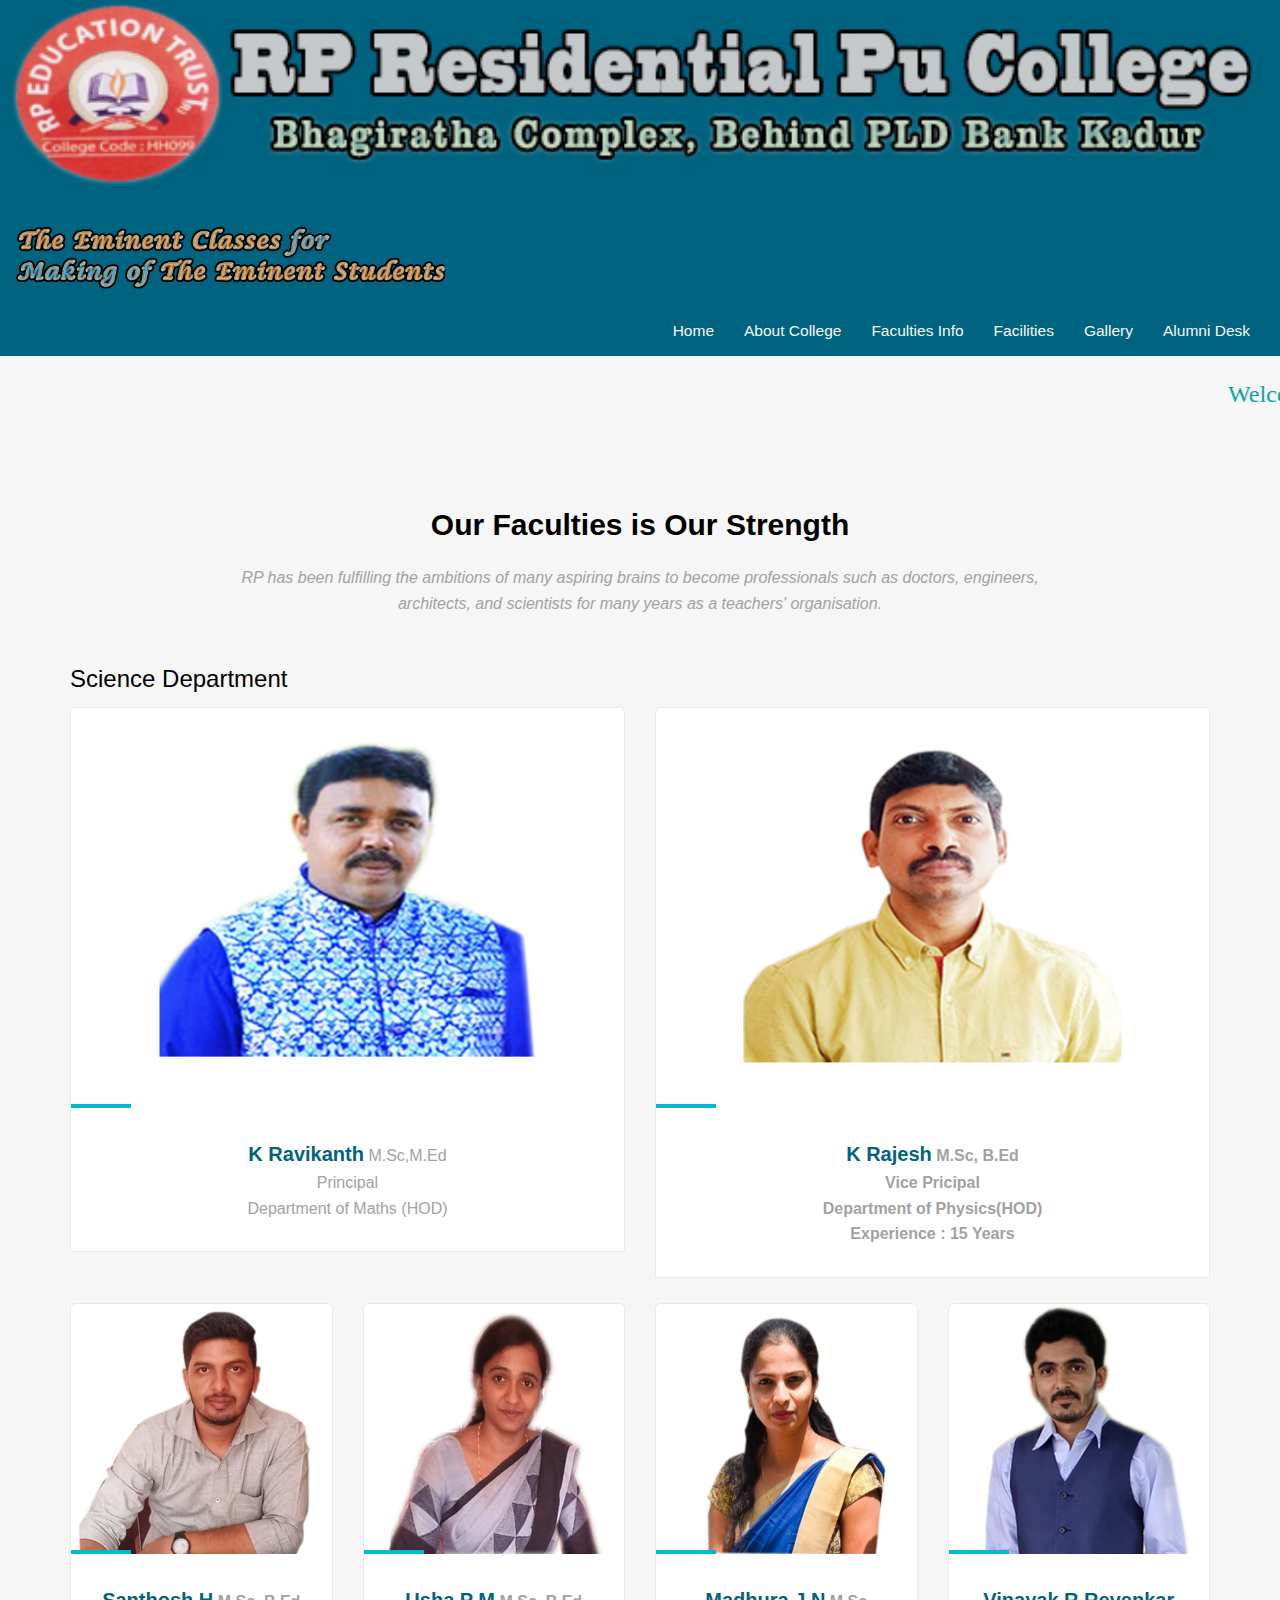
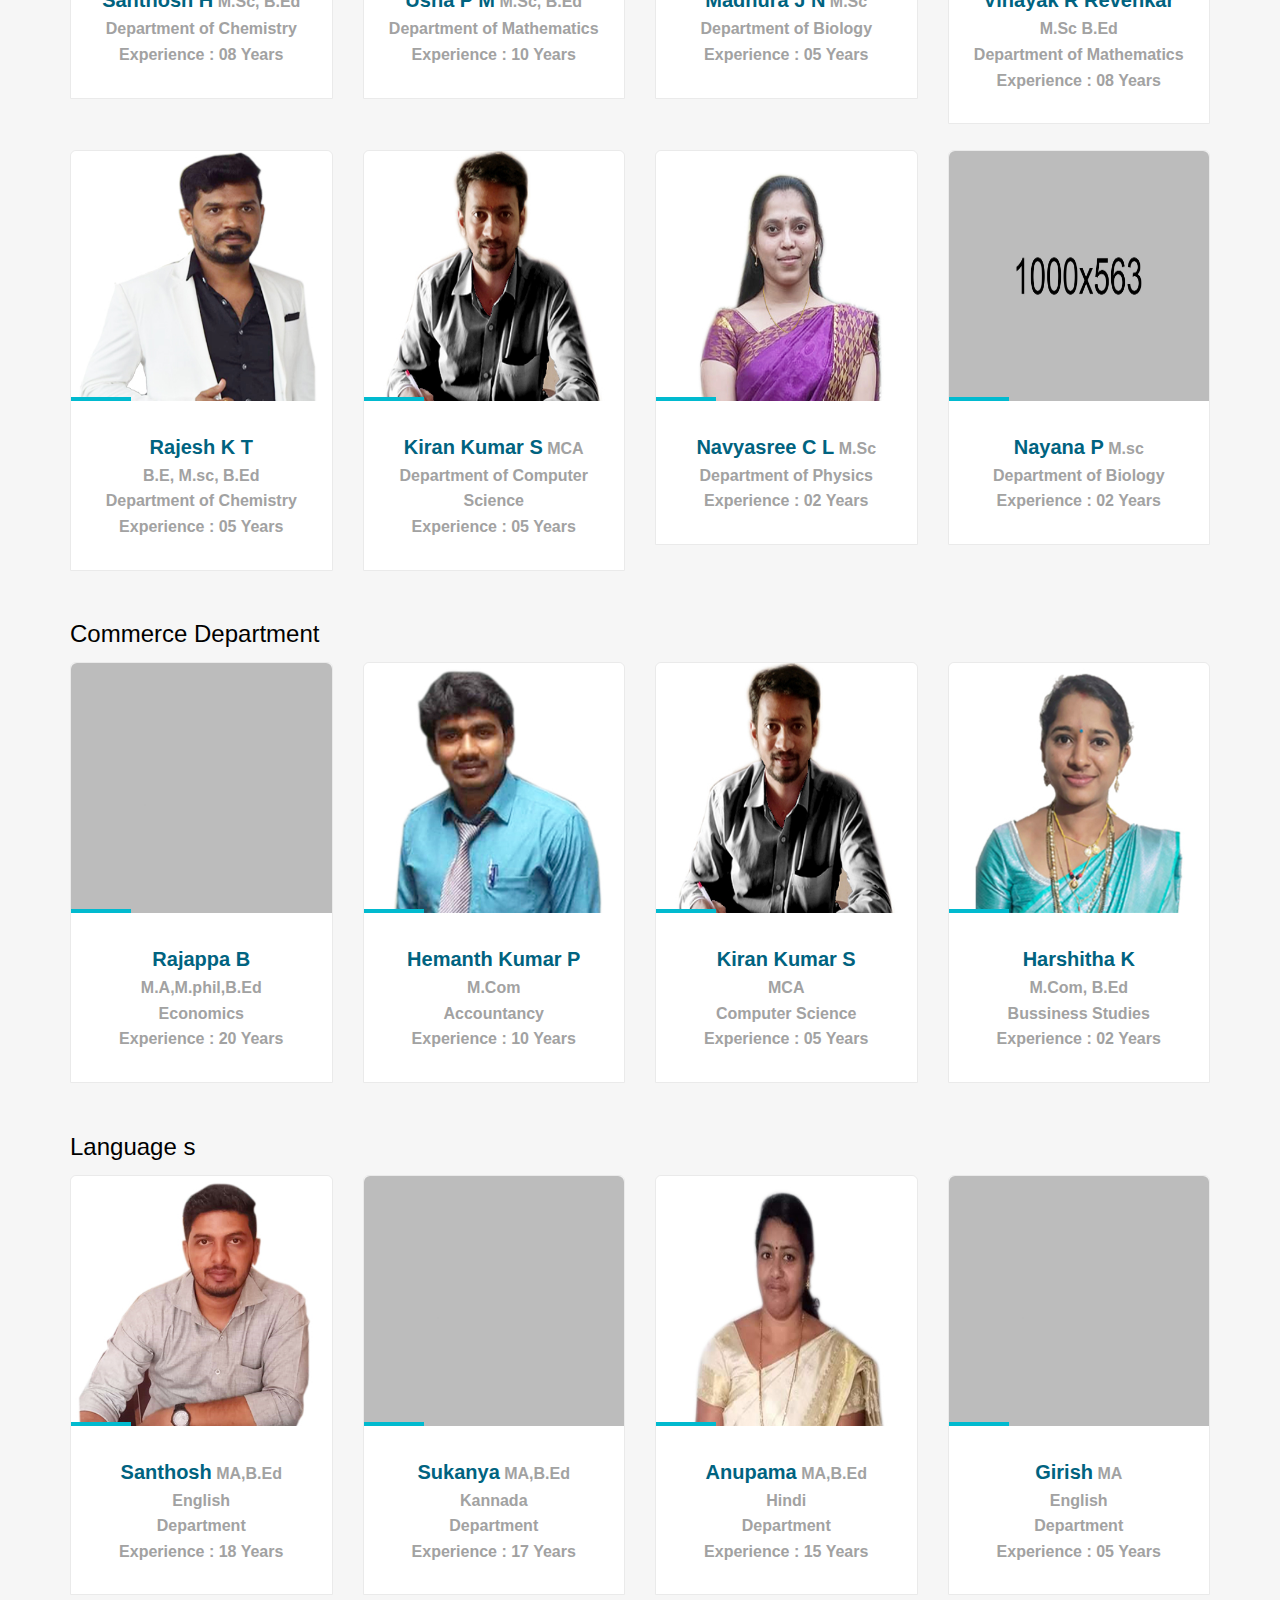
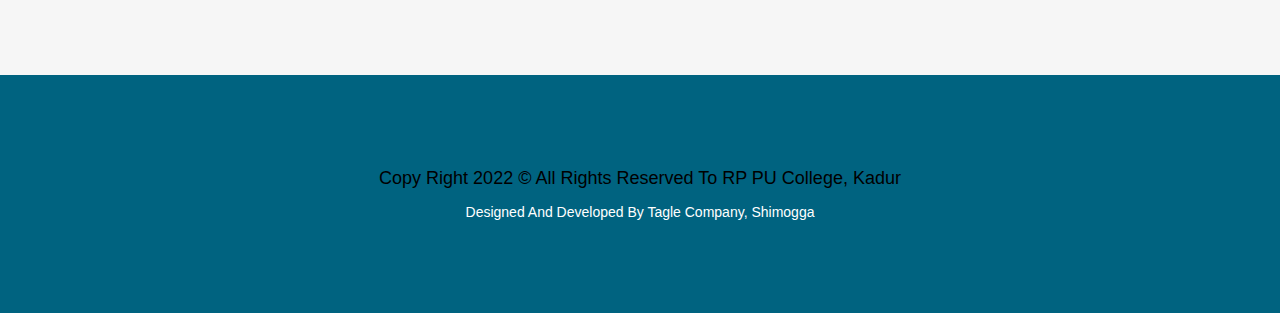
<file: faculty.html>
<!doctype html>
<!--[if IE 9]> <html class="no-js ie9 fixed-layout" lang="en"> <![endif]-->
<!--[if gt IE 9]><!--> <html class="no-js " lang="en"> <!--<![endif]-->
<head>

    <!-- Basic -->
    <meta charset="utf-8">
    <meta http-equiv="X-UA-Compatible" content="IE=edge">
    
    <!-- Mobile Meta -->
    <meta name="viewport" content="width=device-width, minimum-scale=1.0, maximum-scale=1.0, user-scalable=no">
    
    <!-- Site Meta -->
    <title>RP PU College</title>
    
    
    <!-- Site Icons -->
    <link rel="shortcut icon" href="images/logo.png" type="image/x-icon" />
    <link rel="apple-touch-icon" href="images/apple-touch-icon.png">

	<!-- corosl images -->
    <style>
        * {box-sizing: border-box;}
        body {font-family: Verdana, sans-serif;}
        .mySlides {display: none;}
        img {vertical-align: middle;}
        
        /* Slideshow container */
        .slideshow-container {
          width:100%;
          position: relative;
          margin: auto;
        }
        
        /* Caption text */
        .text {
          color: #f2f2f2;
          font-size: 15px;
          padding: 8px 12px;
          position: absolute;
          bottom: 8px;
          width: 100%;
          text-align: center;
        }
        
        /* Number text (1/3 etc) */
        .numbertext {
          color: #f2f2f2;
          font-size: 12px;
          padding: 8px 12px;
          position: absolute;
          top: 0;
        }
        
        /* The dots/bullets/indicators */
        .dot {
          height: 15px;
          width: 15px;
          margin: 0 2px;
          background-color: #bbb;
          border-radius: 50%;
          display: inline-block;
          transition: background-color 0.6s ease;
        }
        
        .active {
          background-color: #717171;
        }
        
        /* Fading animation */
        .fade {
          animation-name: fade;
          animation-duration: 3s;
        }
        
        @keyframes fade {
          from {opacity: .4} 
          to {opacity: 1}
        }
        
        /* On smaller screens, decrease text size */
        @media only screen and (max-width: 300px) {
          .text {font-size: 11px}
        }

        #myBtn {
  display: none;
  position: fixed;
  bottom: 20px;
  right: 30px;
  z-index: 99;
  font-size: 18px;
  border: none;
  outline: none;
  background-color: #006380;
  color: white;
  cursor: pointer;
  padding: 15px;
  border-radius: 4px;
}

#myBtn:hover {
  background-color: #555;
}

div.sticky{
    position: -webkit-sticky;
    position: sticky;
    top: 0;
    z-index: 1;
}

        
        </style>
        
        
	
    <!-- Custom & Default Styles -->
	<link rel="stylesheet" href="css/bootstrap.min.css">
   
    <link rel="stylesheet" href="css/carousel.css">
    <link rel="stylesheet" href="css/animate.css">
    <link rel="stylesheet" href="style.css">

 







</head>
<body>  
  <!-- LOADER -->
  <div id="preloader">
    <img class="preloader" src="images/loader.gif" alt="">
</div><!-- end loader -->
<!-- END LOADER -->



<center>
                <img src="images/rppp.jpg" width="100%" ></center>
               
                <div class="sticky">
        <div class="container" style="background-color:#006380;color:white;width:100%;">
            <nav class="navbar navbar-default yamm">
                <div class="navbar-header">
                    <button type="button" class="navbar-toggle collapsed" data-toggle="collapse" data-target="#navbar" aria-expanded="false" aria-controls="navbar" style="margin:35px;" >
                        <span class="sr-only">Toggle navigation</span>
                        <span class="icon-bar"></span>
                        <span class="icon-bar"></span>
                        <span class="icon-bar"></span>
                    </button>
                    <div class="logo-normal" ><br>
                       <img src="images/rp1.png" width="65%" >
                    </div>
                    
                </div>

                <div id="navbar" class="navbar-collapse collapse" style="margin-top:-20px;">
                    <ul class="nav navbar-nav navbar-right">
                        <li><a href="index.html">Home</a></li>
                        
                        <li><a href="aboutclg.html">About College</a></li>
                           
                        <li><a href="#">Faculties Info</a></li>
                        <li><a href="index.html">Facilities</a></li>
                        <li><a href="gallery.html">Gallery</a></li>                         
                        <li><a href="alumini.html">Alumni Desk</a></li>
                       
                    </ul>
                </div>
            </nav><!-- end navbar -->
        </div><!-- end container -->
  </div>


<marquee><h3 style="color:rgb(10, 153, 163); font-family: algerian;">Welcome to RP Residential PU College,Kadur</h3></marquee>

<button onclick="topFunction()" id="myBtn" title="Go to top">Top</button>
<script>
    //Get the button
    var mybutton = document.getElementById("myBtn");
    
    // When the user scrolls down 20px from the top of the document, show the button
    window.onscroll = function() {scrollFunction()};
    
    function scrollFunction() {
      if (document.body.scrollTop > 20 || document.documentElement.scrollTop > 20) {
        mybutton.style.display = "block";
      } else {
        mybutton.style.display = "none";
      }
    }
    
    // When the user clicks on the button, scroll to the top of the document
    function topFunction() {
      document.body.scrollTop = 0;
      document.documentElement.scrollTop = 0;
    }
    </script>
         <section class="section gb">
            <div class="container">
                <div class="section-title text-center">
                    <h3>Our Faculties is Our Strength</h3>
                    <p>RP has been fulfilling the ambitions of many aspiring brains to become professionals such as doctors, engineers, architects, and scientists for many years as a teachers' organisation.</p>
                </div><!-- end title -->
                <h3>Science Department </h3>
                <div class="row">
                    <div class="col-lg-6 col-md-12">
                        <div class="blog-box1">
                            <div class="image-wrap entry">
                                <img src="upload/ravi1.jpg" alt="" class="img-responsive" >
                                
                            </div><!-- end image-wrap -->

                            <div class="blog-desc">
                             <center><abbr style="color: #006380; font-size: 20px;"><b>K Ravikanth</b></abbr>
                             M.Sc,M.Ed<br>
                             Principal
                             <br>Department of Maths (HOD)<br>
                            <abbr><b></abbr>
                            </center>
                                
                                
                            </div><!-- end blog-desc -->

                           
                        </div><!-- end blog -->
                    </div><!-- end col -->

                    <div class="col-lg-6 col-md-12">
                        <div class="blog-box1">
                            <div class="image-wrap entry">
                                <img src="upload/rajesh2.jpg" alt="" class="img-responsive">
                              
                            </div><!-- end image-wrap -->

                            <div class="blog-desc">
                             <center><abbr style="color: #006380; font-size: 20px;"><b>K Rajesh</b></abbr>
                             M.Sc, B.Ed<br>
                             Vice Pricipal
                             <br> Department of Physics(HOD)<br>
                            <abbr><b>Experience : </b>15 Years</abbr>
                            </center>
                                
                                
                            </div><!-- end blog-desc -->

                           
                        </div><!-- end blog -->
                    </div><!-- end col -->
                    </div><!-- end row --><br>

                <div class="row">
                 
                    <div class="col-lg-3 col-md-12">
                        <div class="blog-box">
                            <div class="image-wrap entry">
                                <img src="upload/san.jpg" alt="" class="img-responsive" >
                               
                            </div><!-- end image-wrap -->

                            <div class="blog-desc">
                             <center><abbr style="color: #006380; font-size: 20px;"><b>Santhosh H</b></abbr>
                             M.Sc, B.Ed<br> Department of Chemistry<br>
                            <abbr><b>Experience : </b>08 Years</abbr>
                            </center>
                                
                                
                            </div><!-- end blog-desc -->

                           
                        </div><!-- end blog -->
                    </div><!-- end col -->

                   
                    
                    <div class="col-lg-3 col-md-12">
                        <div class="blog-box">
                            <div class="image-wrap entry">
                                <img src="upload/us.jpg" alt="" class="img-responsive" >
                              
                            </div><!-- end image-wrap -->

                            <div class="blog-desc">
                             <center><abbr style="color: #006380; font-size: 20px;"><b>Usha P M</b></abbr>
                             M.Sc, B.Ed<br>Department of Mathematics<br>
                            <abbr><b>Experience : </b>10 Years</abbr>
                            </center>
                                
                                
                            </div><!-- end blog-desc -->

                           
                        </div><!-- end blog -->
                    </div><!-- end col -->
                    <div class="col-lg-3 col-md-12">
                        <div class="blog-box">
                            <div class="image-wrap entry">
                                <img src="upload/mad.jpg" alt="" class="img-responsive" >
                              
                            </div><!-- end image-wrap -->

                            <div class="blog-desc">
                                <center><abbr style="color: #006380; font-size: 20px;"><b>Madhura J N</b></abbr> M.Sc<br>Department of Biology<br>
                                   <abbr><b>Experience : </b>05 Years</abbr>
                                   </center>
                                
                                
                            </div><!-- end blog-desc -->

                           
                        </div><!-- end blog -->
                    </div><!-- end col -->

                    <div class="col-lg-3 col-md-12">
                        <div class="blog-box">
                            <div class="image-wrap entry">
                                <img src="upload/vinay.jpg" alt="" class="img-responsive" >
                               
                            </div><!-- end image-wrap -->

                            <div class="blog-desc">
                             <center><abbr style="color: #006380; font-size: 20px;"><b>Vinayak R Revenkar</b></abbr>
                             M.Sc B.Ed<br>Department of Mathematics<br>
                            <abbr><b>Experience : </b>08 Years</abbr>
                            </center>
                                
                                
                            </div><!-- end blog-desc -->

                           
                        </div><!-- end blog -->
                    </div><!-- end col -->
                </div><!-- end row --><br>

                
                <div class="row">
                    <div class="col-lg-3 col-md-12">
                        <div class="blog-box">
                            <div class="image-wrap entry">
                                <img src="upload/raj.jpg" alt="" class="img-responsive" >
                                
                            </div><!-- end image-wrap -->

                            <div class="blog-desc">
                             <center><abbr style="color: #006380; font-size: 20px;"><b>Rajesh K T</b></abbr>
                             <br>B.E, M.sc, B.Ed<br>Department of Chemistry<br>
                            <abbr><b>Experience : </b>05 Years</abbr>
                            </center>
                                
                                
                            </div><!-- end blog-desc -->

                           
                        </div><!-- end blog -->
                    </div><!-- end col -->

                    <div class="col-lg-3 col-md-12">
                        <div class="blog-box">
                            <div class="image-wrap entry">
                                <img src="upload/kiran1.jpg" alt="" class="img-responsive" >
                               
                            </div><!-- end image-wrap -->

                            <div class="blog-desc">
                                <center><abbr style="color: #006380; font-size: 20px;"><b>Kiran Kumar S</b></abbr>
                                    MCA<br> Department of Computer Science<br>
                                   <abbr><b>Experience : </b>05 Years</abbr>
                                   </center>
                             
                                
                                
                                
                            </div><!-- end blog-desc -->

                           
                        </div><!-- end blog -->
                    </div><!-- end col -->
                    
                    <div class="col-lg-3 col-md-12">
                        <div class="blog-box">
                            <div class="image-wrap entry">
                                <img src="upload/navya.jpg" alt="" class="img-responsive" >
                                
                            </div><!-- end image-wrap -->

                            <div class="blog-desc">
                                <center><abbr style="color: #006380; font-size: 20px;"><b>Navyasree C L</b></abbr>
                                    M.Sc<br>Department of Physics<br>
                                   <abbr><b>Experience : </b>02 Years</abbr>
                                   </center>
                                
                                
                            </div><!-- end blog-desc -->

                           
                        </div><!-- end blog -->
                    </div><!-- end col -->
            
                    <div class="col-lg-3 col-md-12">
                        <div class="blog-box">
                            <div class="image-wrap entry">
                                <img src="upload/blog_01.jpeg" alt="" class="img-responsive" >
                                
                            </div><!-- end image-wrap -->

                            <div class="blog-desc">
                             <center><abbr style="color: #006380; font-size: 20px;"><b>Nayana P</b></abbr>
                             M.sc<br> Department of Biology<br>
                            <abbr><b>Experience : </b>02 Years</abbr>
                            </center>
                                
                                
                            </div><!-- end blog-desc -->

                           
                        </div><!-- end blog -->
                    </div><!-- end col -->
                    </div><!-- end row --><br>

<h3>Commerce Department </h3>
               
                <div class="row">
                    <div class="col-lg-3 col-md-12">
                        <div class="blog-box">
                            <div class="image-wrap entry">
                                <img src="upload/blog_01.jpg" alt="" class="img-responsive" >
                             
                            </div><!-- end image-wrap -->

                            <div class="blog-desc">
                             <center><abbr style="color: #006380; font-size: 20px;"><b>Rajappa B</b></abbr>
                            M.A,M.phil,B.Ed<br>Economics<br>
                            <abbr><b>Experience : </b>20 Years</abbr>
                            </center>
                                
                                
                            </div><!-- end blog-desc -->

                           
                        </div><!-- end blog -->
                    </div><!-- end col -->

                    <div class="col-lg-3 col-md-12">
                        <div class="blog-box">
                            <div class="image-wrap entry">
                                <img src="upload/hem.jpg" alt="" class="img-responsive" >
                            
                            </div><!-- end image-wrap -->

                            <div class="blog-desc">
                             <center><abbr style="color: #006380; font-size: 20px;"><b>Hemanth Kumar P</b></abbr>
                            M.Com<br>Accountancy<br>
                            <abbr><b>Experience : </b>10 Years</abbr>
                            </center>
                                
                                
                            </div><!-- end blog-desc -->

                           
                        </div><!-- end blog -->
                    </div><!-- end col -->
                    
                  
                    <div class="col-lg-3 col-md-12">
                        <div class="blog-box">
                            <div class="image-wrap entry">
                                <img src="upload/kiran1.jpg" alt="" class="img-responsive" >
                              
                            </div><!-- end image-wrap -->

                            <div class="blog-desc">
                             <center><abbr style="color: #006380; font-size: 20px;"><b>Kiran Kumar S</b></abbr>
                            <br> MCA<br>Computer Science <br>
                            <abbr><b>Experience : </b>05 Years</abbr>
                            </center>
                                
                                
                            </div><!-- end blog-desc -->

                           
                        </div><!-- end blog -->
                    </div><!-- end col -->
                    <div class="col-lg-3 col-md-12">
                        <div class="blog-box">
                            <div class="image-wrap entry">
                                <img src="upload/har2.jpg" alt="" class="img-responsive" >
                             
                            </div><!-- end image-wrap -->

                            <div class="blog-desc">
                             <center><abbr style="color: #006380; font-size: 20px;"><b>Harshitha K</b></abbr>
                       <br> M.Com, B.Ed<br>Bussiness Studies<br>
                            <abbr><b>Experience : </b>02 Years</abbr>
                            </center>
                                
                                
                            </div><!-- end blog-desc -->

                           
                        </div><!-- end blog -->
                    </div><!-- end col -->
                </div><!-- end row --><br>

                <h3>Language  s</h3>
                <div class="row">
                    <div class="col-lg-3 col-md-12">
                        <div class="blog-box">
                            <div class="image-wrap entry">
                                <img src="upload/san.jpg" alt="" class="img-responsive" >
                              
                            </div><!-- end image-wrap -->

                            <div class="blog-desc">
                             <center><abbr style="color: #006380; font-size: 20px;"><b>Santhosh</b></abbr>
                             MA,B.Ed<br>English<br> Department<br>
                            <abbr><b>Experience : </b>18 Years</abbr>
                            </center>
                                
                                
                            </div><!-- end blog-desc -->

                           
                        </div><!-- end blog -->
                    </div><!-- end col -->
                    <div class="col-lg-3 col-md-12">
                        <div class="blog-box">
                            <div class="image-wrap entry">
                                <img src="upload/blog_01.jpg" alt="" class="img-responsive" >
                               
                            </div><!-- end image-wrap -->

                            <div class="blog-desc">
                             <center><abbr style="color: #006380; font-size: 20px;"><b>Sukanya</b></abbr>
                             MA,B.Ed<br> Kannada <br>Department<br>
                            <abbr><b>Experience : </b>17 Years</abbr>
                            </center>
                                
                                
                            </div><!-- end blog-desc -->

                           
                        </div><!-- end blog -->
                    </div><!-- end col -->

                    <div class="col-lg-3 col-md-12">
                        <div class="blog-box">
                            <div class="image-wrap entry">
                                <img src="upload/anupama.jpg" alt="" class="img-responsive" >
                               
                            </div><!-- end image-wrap -->

                            <div class="blog-desc">
                             <center><abbr style="color: #006380; font-size: 20px;"><b>Anupama</b></abbr>
                             MA,B.Ed<br>Hindi<br> Department<br>
                            <abbr><b>Experience : </b>15 Years</abbr>
                            </center>
                                
                                
                            </div><!-- end blog-desc -->

                           
                        </div><!-- end blog -->
                    </div><!-- end col -->
                    
                   
                    <div class="col-lg-3 col-md-12">
                        <div class="blog-box">
                            <div class="image-wrap entry">
                                <img src="upload/blog_01.jpg" alt="" class="img-responsive" >
                              
                            </div><!-- end image-wrap -->

                            <div class="blog-desc">
                             <center><abbr style="color: #006380; font-size: 20px;"><b>Girish</b></abbr>
                             MA<br> English<br> Department<br>
                            <abbr><b>Experience : </b>05 Years</abbr>
                            </center>
                                
                                
                            </div><!-- end blog-desc -->

                           
                        </div><!-- end blog -->
                    </div><!-- end col -->
                </div><!-- end row -->
            </div><!-- end container -->
        </section>
        

        
               

               
     
     <div class="footer" >
        <section class="section gb" style="background-color: #006380;">
            <div class="container">
              
                <div class="row">
                    <div class="col-lg-12 col-md-12">
                      
                      <center>  <h4> Copy Right 2022 &copy; All Rights Reserved To RP PU College, Kadur</h4>
                        <h5 style="color: white;">Designed And Developed By Tagle Company, Shimogga</h5>
                 
                    </center>
                       
                               
                          

                    </div><!-- end col -->


                  
                </div><!-- end row -->
            </div><!-- end container -->
        </section>

     </div>


    <!-- jQuery Files -->
    <script src="js/jquery.min.js"></script>
    <script src="js/bootstrap.min.js"></script>
    <script src="js/carousel.js"></script>
    <script src="js/animate.js"></script>
    <script src="js/custom.js"></script>
    <!-- VIDEO BG PLUGINS -->
    <script src="js/videobg.js"></script>

</body>
</html>
</file>
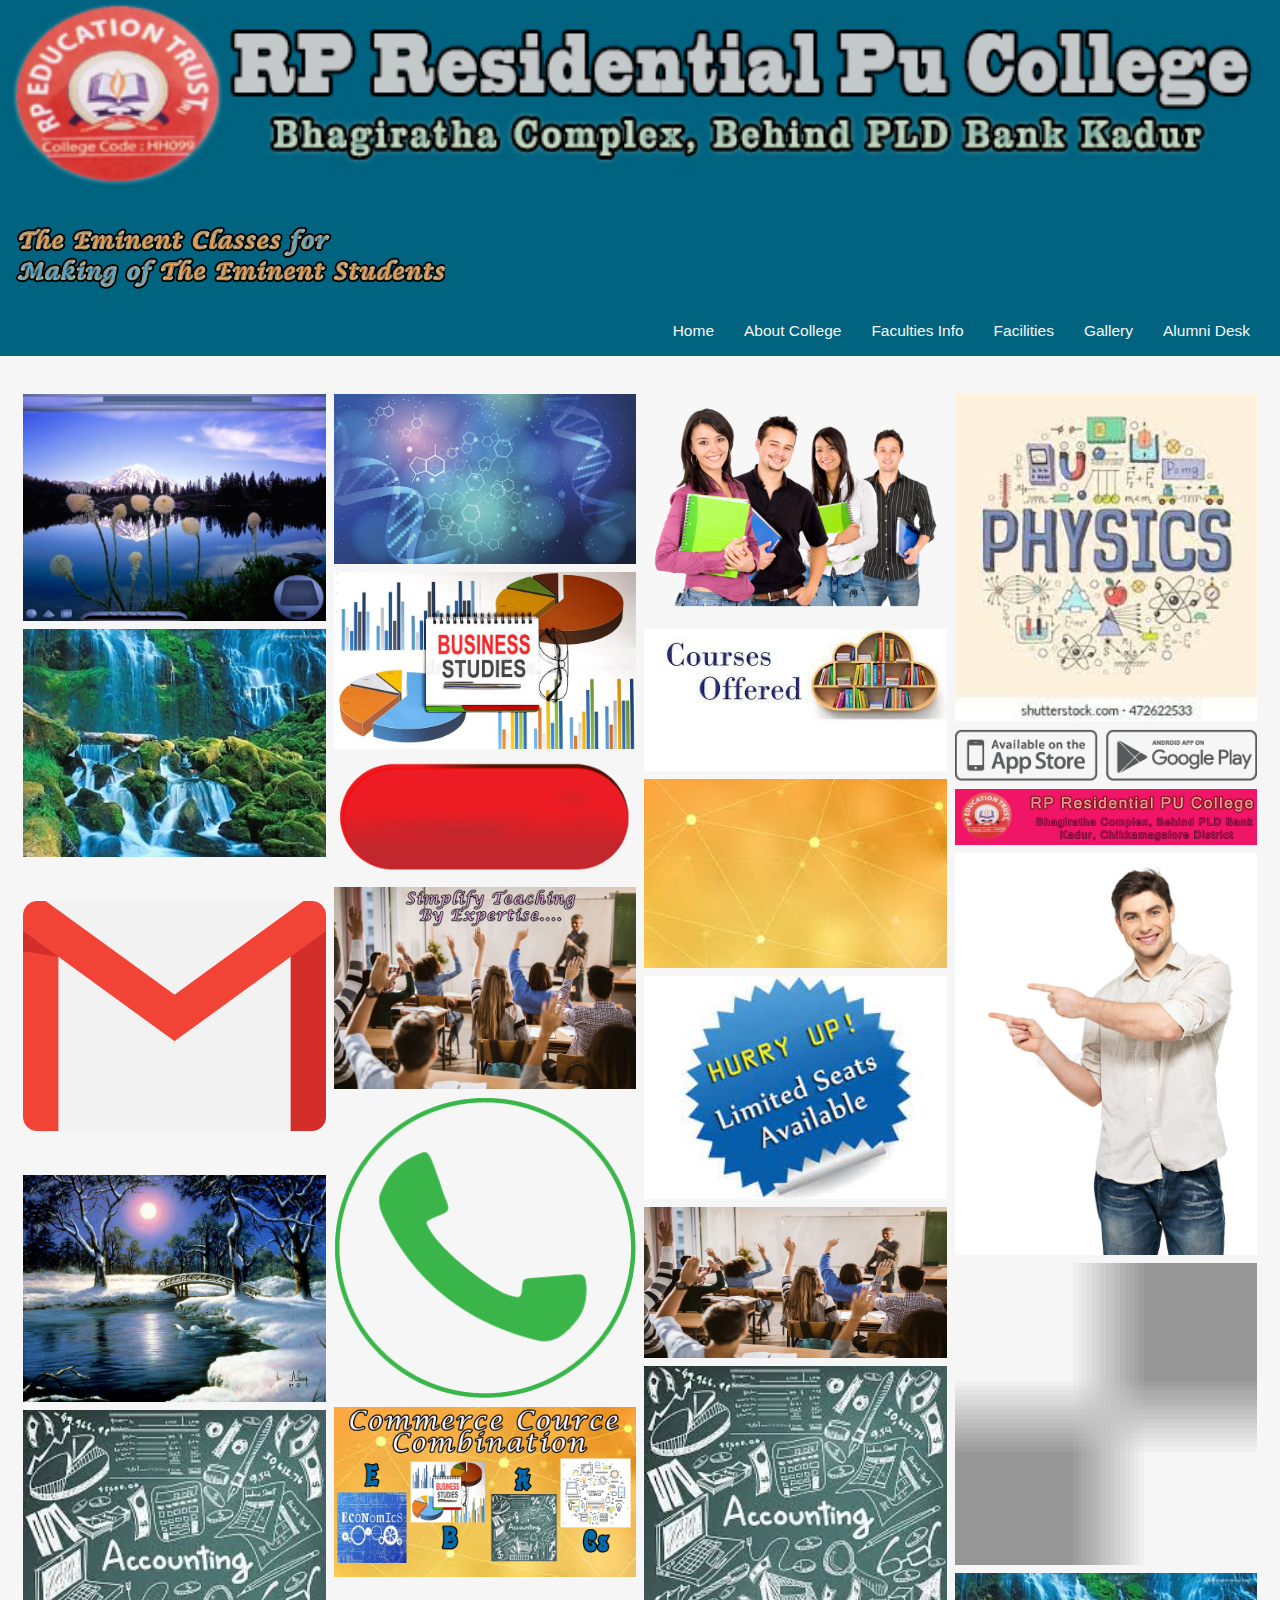
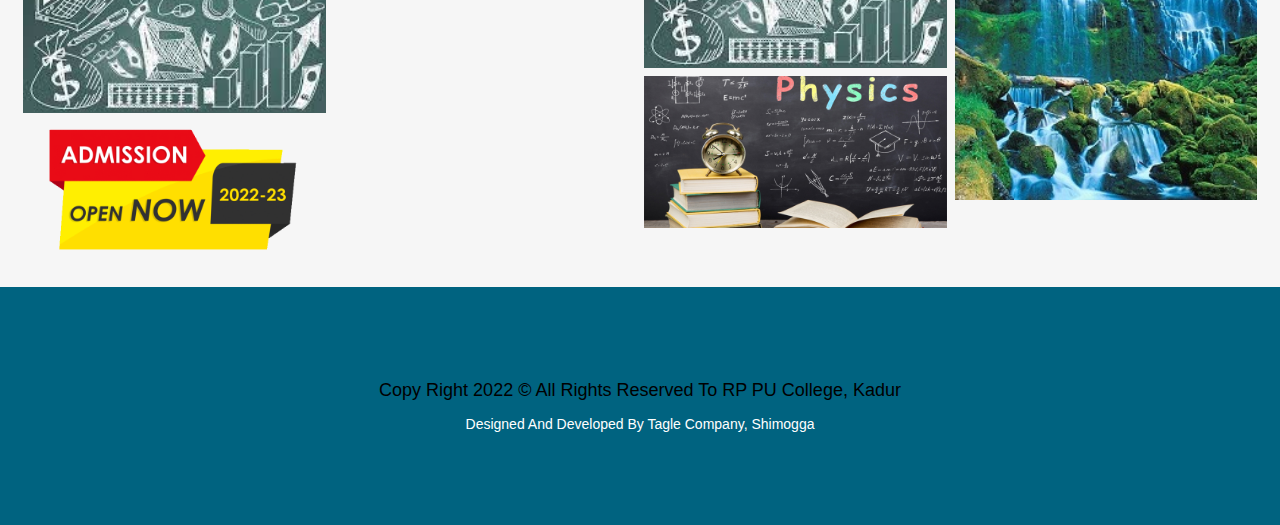
<file: gallery.html>
<!doctype html>
<!--[if IE 9]> <html class="no-js ie9 fixed-layout" lang="en"> <![endif]-->
<!--[if gt IE 9]><!--> <html class="no-js " lang="en"> <!--<![endif]-->
<head>

    <!-- Basic -->
    <meta charset="utf-8">
    <meta http-equiv="X-UA-Compatible" content="IE=edge">
    
    <!-- Mobile Meta -->
    <meta name="viewport" content="width=device-width, minimum-scale=1.0, maximum-scale=1.0, user-scalable=no">
    
    <!-- Site Meta -->
    <title>RP PU College</title>
    
    
    <!-- Site Icons -->
    <link rel="shortcut icon" href="images/logo.png" type="image/x-icon" />
    <link rel="apple-touch-icon" href="images/apple-touch-icon.png">

	<!-- corosl images -->
    <style>
        * {box-sizing: border-box;}
        body {font-family: Verdana, sans-serif;}
        .mySlides {display: none;}
        img {vertical-align: middle;}
        
        /* Slideshow container */
        .slideshow-container {
          width:100%;
          position: relative;
          margin: auto;
        }
        
        /* Caption text */
        .text {
          color: #f2f2f2;
          font-size: 15px;
          padding: 8px 12px;
          position: absolute;
          bottom: 8px;
          width: 100%;
          text-align: center;
        }
        
        /* Number text (1/3 etc) */
        .numbertext {
          color: #f2f2f2;
          font-size: 12px;
          padding: 8px 12px;
          position: absolute;
          top: 0;
        }
        
        /* The dots/bullets/indicators */
        .dot {
          height: 15px;
          width: 15px;
          margin: 0 2px;
          background-color: #bbb;
          border-radius: 50%;
          display: inline-block;
          transition: background-color 0.6s ease;
        }
        
        .active {
          background-color: #717171;
        }
        
        /* Fading animation */
        .fade {
          animation-name: fade;
          animation-duration: 3s;
        }
        
        @keyframes fade {
          from {opacity: .4} 
          to {opacity: 1}
        }
        
        /* On smaller screens, decrease text size */
        @media only screen and (max-width: 300px) {
          .text {font-size: 11px}
        }

        #myBtn {
  display: none;
  position: fixed;
  bottom: 20px;
  right: 30px;
  z-index: 99;
  font-size: 18px;
  border: none;
  outline: none;
  background-color: #006380;
  color: white;
  cursor: pointer;
  padding: 15px;
  border-radius: 4px;
}

#myBtn:hover {
  background-color: #555;
}

        
        </style>
        
        
	
    <!-- Custom & Default Styles -->
	<link rel="stylesheet" href="css/bootstrap.min.css">
   
    <link rel="stylesheet" href="css/carousel.css">
    <link rel="stylesheet" href="css/animate.css">
    <link rel="stylesheet" href="style.css">

  


    <style>
       
        
        body {
          margin: 0;
          font-family: Arial;
        }
        
       
        
        .row {
          display: -ms-flexbox; /* IE10 */
          display: flex;
          -ms-flex-wrap: wrap; /* IE10 */
          flex-wrap: wrap;
          padding: 0 4px;
        }
        
        /* Create four equal columns that sits next to each other */
        .column {
          -ms-flex: 25%; /* IE10 */
          flex: 25%;
          max-width: 25%;
          padding: 0 4px;
        }
        
        .column img {
          margin-top: 8px;
          vertical-align: middle;
          width: 100%;
        }
        
        /* Responsive layout - makes a two column-layout instead of four columns */
        @media screen and (max-width: 800px) {
          .column {
            -ms-flex: 50%;
            flex: 50%;
            max-width: 50%;
          }
        }
        
        /* Responsive layout - makes the two columns stack on top of each other instead of next to each other */
        @media screen and (max-width: 600px) {
          .column {
            -ms-flex: 100%;
            flex: 100%;
            max-width: 100%;
          }
        }
        </style>
        <style>
         
            .geeks {
                width: 100%;
                transition: 0.4s all ease-in-out;
            }
          
        .geeks:hover{
                transform: scale(0.95);
            }
            div.sticky {
  position: -webkit-sticky;
  position: sticky;
  top: 0;
 
}
        </style>




</head>
<body >  

    <!-- LOADER -->
    <div id="preloader">
        <img class="preloader" src="images/loader.gif" alt="">
    </div><!-- end loader -->
    <!-- END LOADER -->
    
    

    <center>
                    <img src="images/rppp.jpg" width="100%" ></center>
                    <div class="sticky">


            <div class="container" style="background-color:#006380;color:white;width:100%;">
                <nav class="navbar navbar-default yamm">
                    <div class="navbar-header">
                        <button type="button" class="navbar-toggle collapsed" data-toggle="collapse" data-target="#navbar" aria-expanded="false" aria-controls="navbar" style="margin:35px;" >
                            <span class="sr-only">Toggle navigation</span>
                            <span class="icon-bar"></span>
                            <span class="icon-bar"></span>
                            <span class="icon-bar"></span>
                        </button>
                        <div class="logo-normal" ><br>
                           <img src="images/rp1.png" width="65%" >
                        </div>
                        
                    </div>

                    <div id="navbar" class="navbar-collapse collapse" style="margin-top:-20px;">
                        <ul class="nav navbar-nav navbar-right">
                            <li><a href="index.html">Home</a></li>
                            
                            <li><a href="aboutclg.html">About College</a></li>
                               
                            <li><a href="faculty.html">Faculties Info</a></li>
                            <li><a href="index.html">Facilities</a></li>
                            <li><a href="#">Gallery</a></li>                         
                            <li><a href="alumini.html">Alumni Desk</a></li>
                           
                        </ul>
                    </div>
                </nav><!-- end navbar -->
            </div><!-- end container -->
      
</div>


<button onclick="topFunction()" id="myBtn" title="Go to top">Top</button>
<script>
  
    //Get the button
    var mybutton = document.getElementById("myBtn");
    
    // When the user scrolls down 20px from the top of the document, show the button
    window.onscroll = function() {scrollFunction()};
    
    function scrollFunction() {
      if (document.body.scrollTop > 20 || document.documentElement.scrollTop > 20) {
        mybutton.style.display = "block";
      } else {
        mybutton.style.display = "none";
      }
    }
    
    // When the user clicks on the button, scroll to the top of the document
    function topFunction() {
      document.body.scrollTop = 0;
      document.documentElement.scrollTop = 0;
    }
    </script>

  
  <!-- Photo Grid -->
  <div style="padding: 30px;" >
  <div class="row"> 
    <div class="column">
      <img src="images/12.jpg" style="width:100%" class="geeks">
      <img src="images/13.JPG" style="width:100%" class="geeks">
      <img src="images/281769.png" style="width:100%" class="geeks">
      <img src="images/14.jpg" style="width:100%" class="geeks">
      <img src="images/acc.jpg" style="width:100%" class="geeks">
      <img src="images/admh.gif" style="width:100%" class="geeks">
  
    </div>
    

   
    <div class="column">
      <img src="images/bioo.jpg" style="width:100%" class="geeks">
      <img src="images/bs.jpg" style="width:100%" class="geeks">
      <img src="images/admh1.gif" style="width:100%" class="geeks">
      <img src="images/c4.jpg" style="width:100%" class="geeks">
      <img src="images/call1.jpg" style="width:100%" class="geeks">
      <img src="images/commerce2.jpg" style="width:100%" class="geeks">
    </div>  
    <div class="column">
      <img src="images/d.png" style="width:100%" class="geeks">
      <img src="images/download.jpg" style="width:100%" class="geeks">
      <img src="images/images (2).jpg" style="width:100%" class="geeks">
      <img src="images/images.jpg" style="width:100%" class="geeks">
      <img src="images/c41.jpg" style="width:100%" class="geeks">
      <img src="images/acc.jpg" style="width:100%" class="geeks">
      <img src="images/phhy.jpg" style="width:100%" class="geeks">
    </div>
    <div class="column">
      <img src="images/phy.jpg" style="width:100%" class="geeks">
      <img src="images/payments.png" style="width:100%" class="geeks">
      <img src="images/rp.png" style="width:100%" class="geeks">
      <img src="images/m.jpg" style="width:100%" class="geeks">
      <img src="images/dummy.png" style="width:100%" class="geeks">
      <img src="images/13.JPG" style="width:100%" class="geeks">
    </div>
    
  </div>
  </div>
  

     <div class="footer" >
        <section class="section gb" style="background-color: #006380;">
            <div class="container">
              
                <div class="row">
                    <div class="col-lg-12 col-md-12">
                      
                      <center>  <h4> Copy Right 2022 &copy; All Rights Reserved To RP PU College, Kadur</h4>
                        <h5 style="color: white;">Designed And Developed By Tagle Company, Shimogga</h5>
                 
                    </center>
                       
                               
                          

                    </div><!-- end col -->


                  
                </div><!-- end row -->
            </div><!-- end container -->
        </section>

     </div>


    <!-- jQuery Files -->
    <script src="js/jquery.min.js"></script>
    <script src="js/bootstrap.min.js"></script>
    <script src="js/carousel.js"></script>
    <script src="js/animate.js"></script>
    <script src="js/custom.js"></script>
    <!-- VIDEO BG PLUGINS -->
    <script src="js/videobg.js"></script>

</body>
</html>
</file>
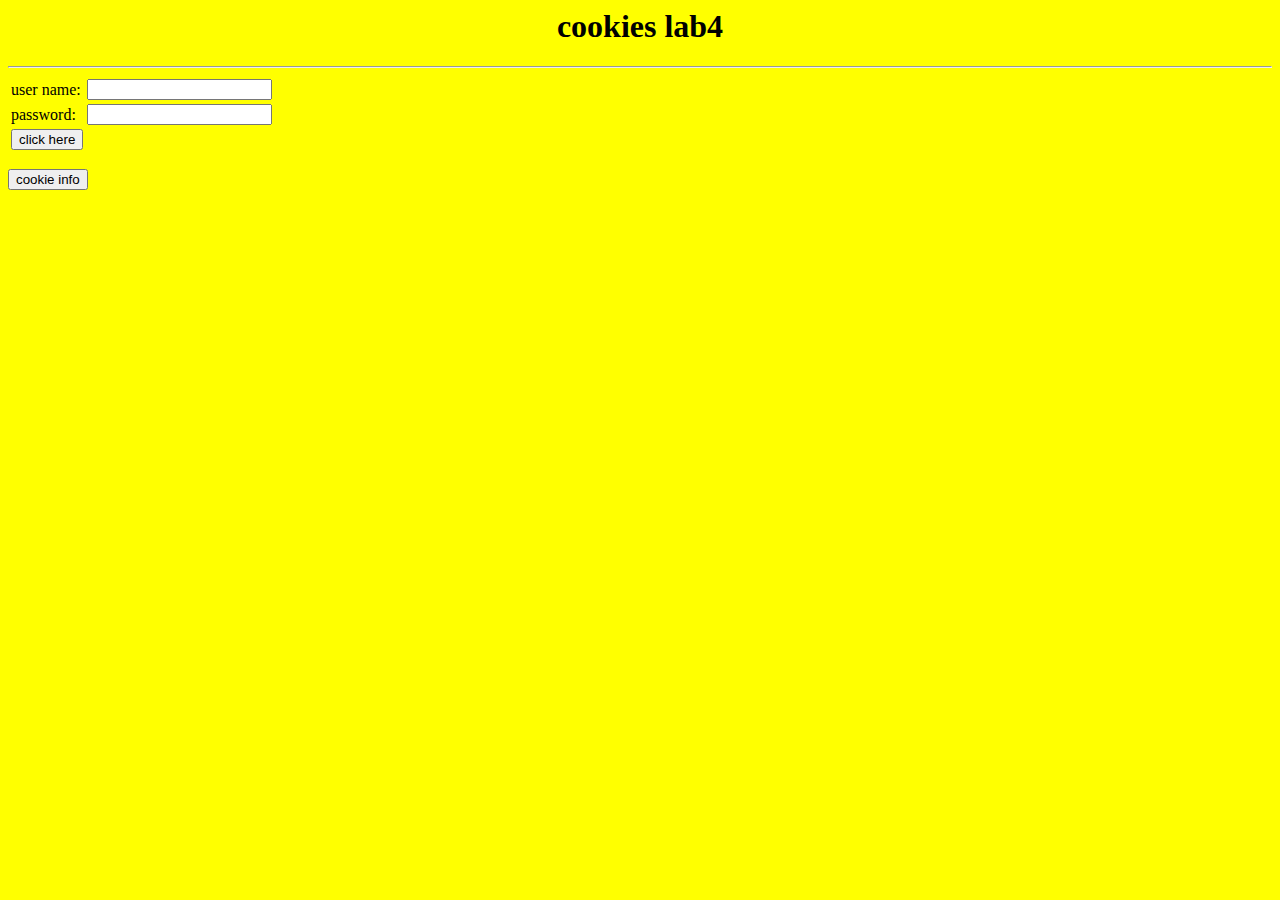
<file: images/hh.html>
<html>
<head>
<title>cookies</title>
</head>
<body bgcolor="yellow">
<h1 align="center">cookies lab4</h1><hr>
<div>
<form method="post" action="cookies3">
<table>
<tr>
<td>user name:</td>
<td><input type="text" name="username"></td>
</tr>
<tr>
<td>password:</td>
<td><input type="password" name="password"></td>
</tr>
<tr><td><input type="submit" value="click here"></td></tr>
</table>
</div>
<div>
<form method="post" action="ReadCookie">
<input type="submit" value="cookie info">
</div>
</body>
</html>
</file>
<file: css/carousel.css>
/**
 * Owl Carousel v2.2.1
 * Copyright 2013-2017 David Deutsch
 * Licensed under  ()
 */
.owl-carousel,.owl-carousel .owl-item{-webkit-tap-highlight-color:transparent;position:relative}.owl-carousel{display:none;width:100%;z-index:1}.owl-carousel .owl-stage{position:relative;-ms-touch-action:pan-Y;-moz-backface-visibility:hidden}.owl-carousel .owl-stage:after{content:".";display:block;clear:both;visibility:hidden;line-height:0;height:0}.owl-carousel .owl-stage-outer{position:relative;overflow:hidden;-webkit-transform:translate3d(0,0,0)}.owl-carousel .owl-item,.owl-carousel .owl-wrapper{-webkit-backface-visibility:hidden;-moz-backface-visibility:hidden;-ms-backface-visibility:hidden;-webkit-transform:translate3d(0,0,0);-moz-transform:translate3d(0,0,0);-ms-transform:translate3d(0,0,0)}.owl-carousel .owl-item{min-height:1px;float:left;-webkit-backface-visibility:hidden;-webkit-touch-callout:none}.owl-carousel .owl-item img{display:block;width:100%}.owl-carousel .owl-dots.disabled,.owl-carousel .owl-nav.disabled{display:none}.no-js .owl-carousel,.owl-carousel.owl-loaded{display:block}.owl-carousel .owl-dot,.owl-carousel .owl-nav .owl-next,.owl-carousel .owl-nav .owl-prev{cursor:pointer;cursor:hand;-webkit-user-select:none;-khtml-user-select:none;-moz-user-select:none;-ms-user-select:none;user-select:none}.owl-carousel.owl-loading{opacity:0;display:block}.owl-carousel.owl-hidden{opacity:0}.owl-carousel.owl-refresh .owl-item{visibility:hidden}.owl-carousel.owl-drag .owl-item{-webkit-user-select:none;-moz-user-select:none;-ms-user-select:none;user-select:none}.owl-carousel.owl-grab{cursor:move;cursor:grab}.owl-carousel.owl-rtl{direction:rtl}.owl-carousel.owl-rtl .owl-item{float:right}.owl-carousel .animated{animation-duration:1s;animation-fill-mode:both}.owl-carousel .owl-animated-in{z-index:0}.owl-carousel .owl-animated-out{z-index:1}.owl-carousel .fadeOut{animation-name:fadeOut}@keyframes fadeOut{0%{opacity:1}100%{opacity:0}}.owl-height{transition:height .5s ease-in-out}.owl-carousel .owl-item .owl-lazy{opacity:0;transition:opacity .4s ease}.owl-carousel .owl-item img.owl-lazy{transform-style:preserve-3d}.owl-carousel .owl-video-wrapper{position:relative;height:100%;background:#000}.owl-carousel .owl-video-play-icon{position:absolute;height:80px;width:80px;left:50%;top:50%;margin-left:-40px;margin-top:-40px;background:url(owl.video.play.png) no-repeat;cursor:pointer;z-index:1;-webkit-backface-visibility:hidden;transition:transform .1s ease}.owl-carousel .owl-video-play-icon:hover{-ms-transform:scale(1.3,1.3);transform:scale(1.3,1.3)}.owl-carousel .owl-video-playing .owl-video-play-icon,.owl-carousel .owl-video-playing .owl-video-tn{display:none}.owl-carousel .owl-video-tn{opacity:0;height:100%;background-position:center center;background-repeat:no-repeat;background-size:contain;transition:opacity .4s ease}.owl-carousel .owl-video-frame{position:relative;z-index:1;height:100%;width:100%}

/**
 * Owl Carousel v2.2.1
 * Copyright 2013-2017 David Deutsch
 * Licensed under  ()
 */
.owl-theme .owl-dots,.owl-theme .owl-nav{text-align:center;-webkit-tap-highlight-color:transparent}.owl-theme .owl-nav{margin-top:10px}.owl-theme .owl-nav [class*=owl-]{color:#FFF;font-size:14px;margin:5px;padding:4px 7px;background:#D6D6D6;display:inline-block;cursor:pointer;border-radius:3px}.owl-theme .owl-nav [class*=owl-]:hover{background:#869791;color:#FFF;text-decoration:none}.owl-theme .owl-nav .disabled{opacity:.5;cursor:default}.owl-theme .owl-nav.disabled+.owl-dots{margin-top:10px}.owl-theme .owl-dots .owl-dot{display:inline-block;zoom:1}.owl-theme .owl-dots .owl-dot span{width:10px;height:10px;margin:5px 7px;background:#D6D6D6;display:block;-webkit-backface-visibility:visible;transition:opacity .2s ease;border-radius:30px}.owl-theme .owl-dots .owl-dot.active span,.owl-theme .owl-dots .owl-dot:hover span{background:#869791}

.owl-theme-01 .owl-nav [class*="owl-"] {
    background: #fff none repeat scroll 0 0;
    border: 1px solid #eaeaea;
    border-radius: 0;
    color: #b9b9b9;
    cursor: pointer;
    display: inline-block;
    font-size: 16px;
    margin: 0 7px;
    padding: 6px 15px;
}
</file>
<file: style.css>
/******************************************
IMPORT
******************************************/

@font-face {
    font-family: "Flaticon";
    src: url("fonts/Flaticon.eot");
    src: url("fonts/Flaticon.eot?#iefix") format("embedded-opentype"), url("fonts/Flaticon.woff") format("woff"), url("fonts/Flaticon.ttf") format("truetype"), url("fonts/Flaticon.svg#Flaticon") format("svg");
    font-weight: normal;
    font-style: normal;
}

@media screen and (-webkit-min-device-pixel-ratio:0) {
    @font-face {
        font-family: "Flaticon";
        src: url("fonts/Flaticon.svg#Flaticon") format("svg");
    }
}

[class^="flaticon-"]:before,
[class*=" flaticon-"]:before,
[class^="flaticon-"]:after,
[class*=" flaticon-"]:after {
    font-family: Flaticon;
    font-style: normal;
}

.flaticon-email:before {
    content: "\f100";
}

.flaticon-map-with-position-marker:before {
    content: "\f101";
}

.flaticon-share:before {
    content: "\f102";
}

.flaticon-html5:before {
    content: "\f103";
}

.flaticon-black-graduation-cap-tool-of-university-student-for-head:before {
    content: "\f104";
}

.flaticon-computer-tool-for-education:before {
    content: "\f105";
}

.flaticon-download-business-statistics-symbol-of-a-graphic:before {
    content: "\f106";
}

.flaticon-arrows:before {
    content: "\f107";
}

.flaticon-monitor-tablet-and-smartohone:before {
    content: "\f108";
}

.flaticon-css-3:before {
    content: "\f109";
}

.flaticon-online-course:before {
    content: "\f10a";
}

.flaticon-coffee-cup:before {
    content: "\f10b";
}

.flaticon-add:before {
    content: "\f10c";
}

.flaticon-html-coding:before {
    content: "\f10d";
}


/******************************************
SKELETON
******************************************/

body {
    background-color: #f6f6f6;
    line-height: 1.6;
    font-size: 16px;
    color: #a2a2a2;
}

body,
p,
li,
a {
    font-family: 'Roboto', sans-serif;
}

.course-details h4 a,
.readmore,
.testimonial strong,
h1,
h2,
h3,
h4,
h5,
h6 {
    color: #000;
}

h1,
h2,
h3,
h4,
h5,
h6 {
    line-height: 1.5;
}

.cop-logo img,
a {
    color: #000;
    text-decoration: none !important;
    -webkit-transition: all ease 0.3s;
    -moz-transition: all ease 0.3s;
    transition: all ease 0.3s;
}

.check li:before {
    content: "\f00c";
    font-family: "FontAwesome";
    font-size: 16px;
    left: 0;
    padding-right: 10px;
    position: relative;
    top: 2px;
}

.check li {
    list-style: none;
    margin-bottom: 8px;
}

.check li:last-child {
    margin-bottom: 0;
}

.check {
    margin-left: 0;
    padding-left: 0
}

.check li a {}

.authorbox,
blockquote {
    border: 0;
    margin: 30px 0;
    position: relative;
    padding: 4rem 3rem;
    font-family: 'Droid Serif', sans-serif;
    font-style: italic;
    border: 1px solid #eaeaea;
    background-color: #f6f6f6;
}

blockquote:after {
    content: "\f10e";
    padding: 5px;
    font-family: FontAwesome;
    position: absolute;
    bottom: 0px;
    color: #f6f6f6;
    font-size: 24px;
    right: 10px;
}

blockquote:before {
    content: "\f10d";
    padding: 5px;
    font-family: FontAwesome;
    position: absolute;
    top: 0;
    color: #f6f6f6;
    font-size: 24px;
    left: 10px;
}


/******************************************
HEADER
******************************************/

.topbar {
    background-color: #000;
    margin-bottom: 30px;
    padding: 12px 0 14px;
}

.topbar a,
.topbar p {
    color: #fff;
    font-size: 14px;
    margin: 0;
}

.topbar .text-left p {
    margin-top: 3px;
}

.topbar .text-left i {
    padding-right: 3px;
}

.header {
    position: absolute;
    z-index: 111;
    left: 0;
    top: 0;
    right: 0;
    padding: 0;
    background-color: transparent;
    text-decoration: none !important;
    -webkit-transition: all .3s ease-in-out;
    -moz-transition: all .3s ease-in-out;
    -ms-transition: all .3s ease-in-out;
    -o-transition: all .3s ease-in-out;
    transition: all .3s ease-in-out;
}

.header.without-topbar {
    padding: 30px 0;
}

.header-normal {
    position: relative;
    padding: 0 0 24px;
    background-color: #fff;
}

.header-normal .navbar-default .nav>li>a {
    color: #848484 !important;
}

.header.affix {
    position: fixed;
    top: 0;
    z-index: 100;
    background-color: #000;
    left: 0;
    padding: 15px 0;
    right: 0,
}

.header.header-normal.affix {
    background-color: #ffffff;
}

.header.affix .topbar {
    visibility: hidden;
    opacity: 0;
    display: none;
}

.navbar-default {
    margin: 0;
   
    background-color: transparent;
    background: none;
    border: 0;
}

.navbar-default .nav>li>a {
    color: rgb(247, 247, 247) !important;
   
    font-size: 15.5px;
    
    
}


.navbar-default .dropdown-menu {
    box-shadow: none;
}

.navbar-default .dropdown-menu li a {
    color: #222;
    font-size: 14px;
}

.navbar-default .fa-angle-right {
    position: absolute;
    right: 30px;
}

.navbar-brand img {
    margin: 0 !important;
}

.social a {
    font-size: 12px;
    color: #fff !important;
    display: inline-block;
    background-color: rgba(255, 255, 255, 0.1);
    width: 25px;
    text-align: center;
    border-radius: 1px;
    margin-left: 2px;
    height: 25px;
    line-height: 25px;
}

.social a:hover {
    opacity: 0.8;
}

.navbar-default .navbar-nav .open .dropdown-menu>li>a,
.navbar-default .navbar-nav>.open>a,
.navbar-default .navbar-nav>.open>a:hover,
.navbar-default .navbar-nav>.open>a:focus {
    background-color: transparent !important;
}

.navbar-brand {
    padding: 0 10px 0 0;
}

.social a.facebook {
    background-color: #3b5998;
}

.social a.pinterest {
    background-color: #bd081c;
}

.social a.twitter {
    background-color: #1da1f2;
}

.social a.google {
    background-color: #34a853;
}

.social a.linkedin {
    background-color: #0077b5;
}

.modal {
    top: 40%;
    margin: -20px auto;
}

.modal-backdrop.in {
    opacity: 1;
    background: url(images/pattern.png) repeat center center rgba(0, 0, 0, 1);
}

.modal-header {
    border-bottom: 0;
    padding: 15px;
    background: none;
}

.modal-content {
    background-clip: padding-box;
    background-color: transparent;
    border: 0;
    border-radius: 6px;
    box-shadow: none !important;
    outline: 0 none;
    position: relative;
}

.modal .close {
    font-size: 13px;
    height: 40px;
    padding: 0;
    position: absolute;
    right: 14px;
    top: 27px;
    width: 40px;
    z-index: 111;
    transform: rotate(315deg);
}

.close,
.close:focus,
.close:hover {
    color: #ffffff;
    opacity: 1;
    text-shadow: none;
}

.modal .form-control {
    background-color: transparent;
    background-image: none;
    border: 0;
    border-radius: 0;
    font-family: 'Droid Serif', sans-serif;
    box-shadow: none;
    color: #555;
    display: block;
    font-size: 16px;
    line-height: 1.42857;
    font-style: italic;
    padding: 6px 12px;
    width: 100%;
    border-bottom: 4px solid #222;
    height: 70px;
    padding-left: 0;
}

.iconitem a {
    padding-left: 8px !important;
}


/******************************************
MEGA MENU
******************************************/

.yamm .nav,
.yamm .collapse,
.yamm .dropup,
.yamm .dropdown {
    position: static;
}

.yamm .dropdown.yamm-fw {
    position: static;
}

.yamm .container {
    position: relative;
}

.yamm .dropdown.yamm-fw .dropdown-menu {}

.yamm .dropdown {
    position: relative;
}

.hassubmenu .dropdown-menu,
.yamm .dropdown.yamm-fw.yamm-half .dropdown-menu {
    left: auto;
    right: auto;
}

.yamm h4 {
    font-size: 16px;
    padding-top: 0;
    margin-top: 0;
    margin-bottom: 20px;
}

.yamm .dropdown-menu ul {
    padding: 0 !important;
    list-style: none;
}

.yamm .dropdown-menu li {
    padding: 0px;
    margin: 10px 0;
}

.yamm .dropdown-menu li a {
    padding: 0 !important;
    color: #848484;
}

.yamm .dropdown-menu li:hover a {
    padding-left: 10px !important;
    background-color: transparent;
}

.yamm-fw .dropdown-menu li:hover a {
    padding-left: 0 !important;
}

.yamm .dropdown .dropdown-menu {
    border-radius: 0;
    margin-top: 30px;
    min-width: 200px;
}

.yamm .dropdown .dropdown-menu {
    border-radius: 0;
    border-top: 3px solid #ddd;
    background-color: #fff !important;
    margin-top: 24px;
    padding: 20px 30px;
}

.header.affix .yamm .dropdown .dropdown-menu {
    margin-top: 15px !important;
}

.yamm .dropdown .dropdown-menu .show-left {
    margin-top: 0
}

.yamm ul {
    padding: 0;
}

.menu-widget {
    padding: 0 10px;
}

.menu-widget img {
    border-radius: 6px 6px 0 0;
}

.menu-widget small {
    display: block;
    font-size: 16px;
    font-weight: bold;
}

.menu-widget h5,
.menu-widget h5 a {
    font-size: 16px !important;
    font-weight: 700;
    margin: 0 !important;
    padding: 10px 0 5px !important;
    color: #000 !important;
}

.yamm .dropdown-menu li:hover .menu-button,
.yamm .dropdown-menu li .menu-button {
    border-radius: 0 !important;
    font-size: 13px !important;
    border: 1px solid #fff;
    font-weight: bold;
    color: #ffffff !important;
    display: block;
    background-color: #111;
    padding: 5px 20px !important;
    max-width: 140px;
    margin: 10px auto 0;
    text-transform: capitalize;
}


/******************************************
PAGES
******************************************/

.page-title h3 {
    margin-bottom: 10px !important;
}

.breadcrumb {
    background-color: transparent;
    border-radius: 0;
    color: #aaa;
    font-size: 13px;
    list-style: outside none none;
    margin-bottom: 0;
    padding: 0;
}

.breadcrumb>li a,
.breadcrumb>li+li::before,
.breadcrumb>.active {
    color: #aaa;
}

.section.cb .breadcrumb>li a,
.section.cb .breadcrumb>li+li::before,
.section.cb .breadcrumb>.active {
    color: #fff;
}

.section.cb {
    padding: 40px 0 !important;
}

.section.cb .breadcrumb {
    margin-top: 10px;
}

.section.cb h3 {
    font-size: 24px;
    padding: 0 !important;
    margin: 0 !important;
}

.breadcrumb>li+li::before {
    content: "\f107";
    vertical-align: middle;
    padding-left: 5px;
    font-family: "Flaticon";
    font-size: 11px;
    padding: 0 6px 0 3px;
}

.tags-widget a {
    color: #ffffff !important;
    padding: 4px 10px;
    border-radius: 2px;
    font-size: 14px;
}

.pagination>li:first-child>a,
.pagination>li:first-child>span,
.pagination>li:last-child>a,
.pagination>li:last-child>span {
    border-radius: 0;
}

.pagination {
    margin: 0;
}

.pager {
    margin: 0;
}

.pagination>li>a,
.pagination>li>span {
    background-color: #fff;
    border: 1px solid #eeeeee !important;
    color: #999;
    float: left;
    line-height: 1.42857;
    margin-left: 0;
    margin-right: 5px;
    padding: 8px 15px;
    position: relative;
    text-decoration: none;
}

.pager li>a,
.pager li>span {
    background-color: #2c2f33;
    border: 1px solid #2c2f33;
    color: #fff;
    float: none;
    line-height: 1.42857;
    letter-spacing: 2px;
    text-transform: uppercase;
    font-size: 11px;
    margin-right: 10px;
    margin-left: 0;
    border-radius: 0;
    padding: 8px 15px;
    display: inline-block;
    position: relative;
    text-decoration: none;
}

.pager i {
    font-size: 13px;
    vertical-align: baseline;
}


/******************************************
EVENTS
******************************************/

.event-title.tagline-message h3 {
    font-size: 64px;
}

.event-title p {
    font-size: 18px;
    padding: 10px 0 20px;
}

.event-boxes .box {
    padding: 10px;
}

.event-desc {
    padding: 20px 20px 10px;
}

.box .event-desc h4 {
    font-size: 20px;
    font-weight: 700;
    margin-bottom: 15px;
    padding: 0;
}

.box .event-desc small {
    background-color: #111;
    color: #ffffff;
    padding: 0 10px;
}

.teammembers img {
    width: 100%;
}

.teammembers:hover {
    cursor: pointer;
}

teammembers .magnifier {
    overflow: hidden;
}

.teammembers .magnifier p {
    padding-bottom: 10px;
}

.teammembers:hover .magnifier,
.entry:hover .magnifier {
    zoom: 1;
    filter: alpha(opacity=100);
    opacity: 1;
}

.teammembers {
    overflow: hidden;
    position: relative;
}

.visible-buttons1 {
    visibility: hidden;
    margin: 0 auto;
    opacity: 0;
    position: absolute;
    text-align: center;
    -webkit-transition: all 0.7s ease 0s;
    -moz-transition: all 0.7s ease 0s;
    -ms-transition: all 0.7s ease 0s;
    -o-transition: all 0.7s ease 0s;
    transition: all 0.7s ease 0s;
    bottom: -50%;
    left: 0;
    right: 0;
    padding: 50px 20px 40px;
    position: absolute;
    text-align: center;
}

.visible-buttons1 h4 {
    padding: 0;
    margin: 0;
    font-size: 18px;
}

.teammembers .magnifier {
    left: 0 !important;
    bottom: 0 !important;
    right: 0 !important;
    top: 0 !important;
}

.entry:hover .visible-buttons1 {
    opacity: 1;
    bottom: 0;
    visibility: visible;
}

.teambuttons p {
    color: #ffffff;
    padding: 0 30px 10px;
}

.teammembers .social-links i {
    color: #ffffff;
}

.teammembers .social-links a {
    color: #ffffff;
    display: inline-block;
    position: relative;
    width: 30px;
    font-size: 20px;
}

.teamdesc {
    border: 1px solid #eee;
    padding: 30px 30px;
}

.teamdesc h4 {
    padding: 0;
    margin: 0 0 5px;
    font-weight: 700;
    font-size: 18px;
}

.teamdesc p {
    display: block;
    font-style: italic;
    padding-bottom: 0;
    margin: 0;
}


/******************************************
CONTACT
******************************************/

.contactv2 {
    margin: 60px 0;
}

.small-box i {
    font-size: 54px;
    color: #232323;
    display: block;
}

.small-box h4 {
    font-weight: 600;
    font-size: 20px;
    margin: 20px 0;
    padding: 0;
    line-height: 1;
}

.small-box small {
    font-size: 18px;
    margin: 5px 0;
    display: block;
}

.small-box a {
    margin-top: 15px;
    display: block;
    text-decoration: underline !important;
    font-weight: 600;
    font-size: 16px;
}

.big-contact-form .form-control {
    margin-bottom: 10px;
    border-radius: 0;
    border-color: #eaeaea;
    height: 45px;
    box-shadow: none;
    color: #b9b9b9;
}

.big-contact-form textarea {
    height: 120px !important;
}

.big-contact-form .form-control::-moz-placeholder {
    color: #b9b9b9;
    opacity: 1;
}

.big-contact-form .form-control:-ms-input-placeholder {
    color: #b9b9b9;
}

.big-contact-form .form-control::-webkit-input-placeholder {
    color: #b9b9b9;
}

#map {
    height: 350px;
    position: relative;
    width: 100%;
    z-index: 1;
}

.mapv2 {
    padding: 10px;
    background-color: #f0f1f2;
    border: 1px solid #eee;
}

#map img {
    max-width: inherit;
}

.loader {
    margin-left: 10px;
}

.map {
    position: relative;
}

.map .row {
    position: relative;
}

.infobox img {
    width: 100% !important;
}

.map .searchmodule {
    padding: 18px 10px;
}

.infobox {
    display: block;
    margin: 0;
    padding: 0 0 10px;
    position: relative;
    width: 260px;
    z-index: 100;
}

.infobox .title {
    font-size: 13px;
    line-height: 1;
    margin-bottom: 0;
    margin-top: 15px;
    padding-bottom: 5px;
    text-transform: capitalize;
}


/******************************************
SECTIONS
******************************************/

.event-section {
    height: 100vh;
    height: 100%;
    padding: 30rem 0;
}

.parallax {
    background-attachment: fixed;
    background-position: 50% 0;
    background-repeat: no-repeat;
    height: 100%;
    position: relative;
    -webkit-background-size: cover;
    -moz-background-size: cover;
    -o-background-size: cover;
    background-size: cover;
}

.parallax.parallax-off {
    background-attachment: scroll;
    display: block;
    height: 100%;
    min-height: 100%;
    overflow: hidden;
    position: relative;
    background-position: top center;
    vertical-align: sub;
    width: 100%;
    z-index: 2;
}

.no-scroll-xy {
    overflow: hidden !important;
    -webkit-transition: all .4s ease-in-out;
    -moz-transition: all .4s ease-in-out;
    -ms-transition: all .4s ease-in-out;
    -o-transition: all .4s ease-in-out;
    transition: all .4s ease-in-out;
}

.boxed {
    box-shadow: 0 30px 50px 0 rgba(1, 1, 1, 0.18);
    padding: 8rem 4rem 8rem;
    background-color: #ffffff;
    margin-top: -60px;
}

.boxed.boxedp4 {
    padding-top: 4rem;
}

.section {
    background-color: #ffffff;
    padding: 8rem 0;
    position: relative;
    display: block;
}

.section-title {
    margin-bottom: 45px;
}

.text-widget h3,
.section-title h3 {
    margin: 0 0 25px;
    padding: 0;
    line-height: 1;
    font-size: 30px;
    font-weight: 700;
}

.section-title p {
    max-width: 800px;
    margin: 0 auto;
    padding: 0;
    font-size: 16px;
    font-family: 'Droid Serif', sans-serif;
    font-style: italic;
}

.section.gb {
    background-color: #f6f6f6;
}

.section.db {
    background-color: #000000;
}

.overlay {
    position: absolute;
    top: 0;
    right: 0;
    left: 0;
    bottom: 0;
    z-index: 1;
    background: url(images/pattern.png) repeat center center rgba(0, 0, 0, 0.7);
}

.video-section {
    position: relative;
}

.slider-bottom {
    position: absolute;
    bottom: 40px;
    left: 0;
    font-size: 10px;
    text-transform: uppercase;
    color: #ffffff;
    letter-spacing: 3px;
    z-index: 11;
    right: 0;
    margin: auto;
    text-align: center;
}

.slider-bottom i {
    display: block;
    font-size: 14px;
    padding: 10px;
}

.home-text-wrapper {
    display: table;
    width: 100%;
    height: 100%;
    max-width: 900px;
    position: relative;
    text-align: center;
    z-index: 11;
}

.home-content {
    position: relative;
}

.home-message {
    display: table-cell;
    height: 100%;
    vertical-align: middle;
}

.home-message p {
    font-size: 54px;
    color: #ffffff;
    padding: 0;
    margin: 0;
    font-weight: 700;
}

.home-message small {
    font-size: 16px;
    font-family: 'Droid Serif', sans-serif;
    font-style: italic;
    display: block;
    padding: 20px 0 35px;
    margin: 0;
}

.nopadtop {
    padding-top: 0 !important;
}

.box {
    background-color: #ffffff;
    padding: 4rem;
    position: relative;
    z-index: 11;
}

.box p {
    padding: 0;
    margin-bottom: 15px;
}

.box i {
    margin-bottom: 30px;
    display: inline-block;
    line-height: 1;
    font-size: 46px
}

.box h4 {
    font-size: 20px;
    font-weight: 700;
    margin-bottom: 20px;
    padding: 0;
}

.m30 {
    margin-top: -60px;
}

.readmore {
    font-weight: 700;
    font-size: 15px;
}

.readmore:after {
    content: "\f107";
    vertical-align: middle;
    padding-left: 5px;
    font-family: "Flaticon";
    font-size: 11px;
}

.image-box {
    position: relative;
}

.image-box .overlay {
    background-image: none;
    border-radius: 6px;
    background-color: rgba(0, 0, 0, 0.2);
}

.image-box img {
    width: 100%;
}

.image-box h4 a,
.image-box h4 {
    position: absolute;
    left: 0;
    right: 0;
    text-align: center;
    top: 50%;
    z-index: 1;
    font-size: 20px;
    margin: -7px auto;
    color: #ffffff;
}

hr.invis {
    border: 0;
    margin: 30px 0;
}


/******************************************
COURSE MODULES
******************************************/

.course-box {
    border-radius: 6px 6px 0 0;
    background-color: #ffffff;
    border: 1px solid #eaeaea;
}

.course-box img {
    border-radius: 6px 6px 0 0;
    width: 100%;
}

.course-details {
    padding: 3rem 2rem;
}

.course-details h4 {
    font-size: 18px;
    padding: 0 0 1.5rem;
    font-weight: 700;
    margin: 0;
}

.course-box small {
    display: block;
    font-size: 80%;
    margin-bottom: 10px;
}

.course-details p {
    padding-bottom: 0;
    margin-bottom: 0;
}

.course-footer ul {
    padding-bottom: 0;
    margin-bottom: 0;
    font-size: 14px;
}

.course-footer a {
    color: #aaa;
}

.course-footer i {
    padding-right: 3px;
}

.course-footer {
    border-top: 1px solid #eaeaea;
    padding: 15px;
}

.course-footer .pull-right a {
    font-weight: bold;
    font-size: 16px;
    line-height: 1;
    font-family: Arial
}

.entry {
    position: relative;
}

.magnifier {
    position: absolute;
    bottom: 0;
    left: 0;
    visibility: hidden;
    right: 0;
    opacity: 0;
    top: 0;
    background-color: rgba(1, 186, 207, 0.8);
    -webkit-transition: visibility 0.35s ease-in-out, opacity 0.35s ease-in-out, top 0.35s ease-in-out, bottom 0.35s ease-in-out, left 0.35s ease-in-out, right 0.35s ease-in-out;
    -moz-transition: visibility 0.35s ease-in-out, opacity 0.35s ease-in-out, top 0.35s ease-in-out, bottom 0.35s ease-in-out, left 0.35s ease-in-out, right 0.35s ease-in-out;
    -o-transition: visibility 0.35s ease-in-out, opacity 0.35s ease-in-out, top 0.35s ease-in-out, bottom 0.35s ease-in-out, left 0.35s ease-in-out, right 0.35s ease-in-out;
    transition: visibility 0.35s ease-in-out, opacity 0.35s ease-in-out, top 0.35s ease-in-out, bottom 0.35s ease-in-out, left 0.35s ease-in-out, right 0.35s ease-in-out;
}

.entry:hover .magnifier {
    opacity: 1;
    z-index: 1000;
    left: 5%;
    top: 5%;
    right: 5%;
    bottom: 5%;
    position: absolute;
    visibility: visible;
}

.magnifier a {
    position: absolute;
    top: 95%;
    text-align: center;
    left: 0;
    right: 0;
    margin: -20px auto;
    font-size: 18px;
    color: #fff !important;
}


/************************************
WIDGETS
************************************/

.sidebar .widget {
    margin-bottom: 30px;
    padding-bottom: 30px;
    border-bottom: 1px solid #eaeaea;
}

.sidebar .widget-title {
    font-weight: 600;
    color: #000000;
}

.sidebar .tags-widget li {
    margin-bottom: 10px;
}

.sidebar .widget .form-control {
    margin-bottom: 10px;
    border-radius: 0;
    border-color: #eaeaea;
    height: 45px;
    box-shadow: none;
    color: #b9b9b9;
}

.sidebar .newsletter-widget .form-control {
    min-width: 260px;
    margin-bottom: 0;
    height: 48px;
}

.sidebar .alignleft {
    float: left;
    margin-right: 20px;
}

.sidebar .mt-0 {
    font-size: 16px;
    padding: 0;
    margin-bottom: 5px;
    margin-top: 0;
}

.sidebar .media {
    display: block;
    margin-bottom: 30px;
}

.sidebar .media:last-child {
    margin-bottom: 0;
}


/************************************
BLOG
************************************/

.site-publisher img {
    float: left;
    margin: 0 20px 0 0;
    max-width: 60px;
}

.authorbox img {
    margin: 10px 30px 0 0;
    min-width: 130px;
}

.site-small-desc h4,
.site-publisher h4 {
    font-weight: 700;
    margin: 5px 0 15px;
    padding: 0;
}

.authorbox {
    background-color: #ffffff;
}

.authorbox p {
    margin-top: 10px;
    color: #b9b9b9;
}

.authorbox small {
    text-transform: capitalize;
    font-style: normal;
    padding-right: 5px;
}

.about-message small {
    text-transform: uppercase;
    letter-spacing: 2px;
}

.small-about-message .small-title {
    font-size: 24px;
    line-height: 24px;
    padding-bottom: 0;
    margin-bottom: 20px;
}

.user_name {
    font-size: 18px;
    font-weight: bold;
    padding: 0 0 5px;
}

.media-right,
.media>.pull-right {
    color: #999 !important;
    font-size: 11px;
    letter-spacing: 2px;
    padding-left: 10px;
    text-transform: uppercase;
}

.boxed-comment {
    border: 1px solid #eee;
    padding: 3rem;
    margin-top: 6rem;
    display: block;
}

.comments-list .media {
    padding: 15px;
    margin-bottom: 15px;
}

.media-body .btn-primary {
    padding: 5px 10px !important;
    font-size: 11px !important;
}

.last-child {
    margin-bottom: 0 !important;
}

.comments-list img {
    max-width: 80px;
    margin-right: 30px;
}

.authorbox-social li a {
    color: #999;
}

.authorbox-social ul {
    padding: 10px 0;
    margin-bottom: 0;
}

.authorbox {
    margin-bottom: 30px;
}

.authorbox img {
    min-width: 130px;
    margin: 10px 30px 0 0 !important;
}

.blog-list {
    padding-bottom: 30px;
    margin-bottom: 30px;
}

.blog-meta .list-inline li span {
    font-style: italic;
    color: #999;
    text-transform: none;
    letter-spacing: 0;
    font-size: 14px;
    padding-right: 5px;
}

.blog-meta h3 {
    padding: 0;
    margin: 10px 0;
    font-size: 30px;
    font-weight: 700;
}

.blog-meta small,
.blog-meta .list-inline li,
.blog-meta .list-inline li a {
    font-size: 13px;
    font-weight: 500;
    text-transform: uppercase;
    color: #000;
}

.blog-meta .list-inline li {
    color: #b9b9b9;
    letter-spacing: 0;
}

.blog-media img {
    width: 100%;
}

.blog-media {
    display: block;
    margin: 25px 0;
}

.blog-desc-big .lead {
    color: #000000;
    font-weight: 600;
}

.blog-desc-big .btn {
    margin-top: 15px;
}

.image-wrap img {
    width: 100%;
}

.image-wrap:after {
    content: "";
    width: 60px;
    height: 4px;
    position: absolute;
    bottom: 0;
    left: 0;
    background-color: #111;
    right: 0;
}

.blog-box {
    background-color: #ffffff;
    border-radius: 6px 6px 0 0;
    border: 1px solid #eaeaea;
}

.blog-box .magnifier {
    border-radius: 6px 6px 0 0;
    top: 0 !important;
    bottom: 0 !important;
    left: 0 !important;
    right: 0 !important;
}

.blog-box img {
    width: 100%;
    height: 250px;
    border-radius: 6px 6px 0 0;
}

.blog-box1 {
    background-color: #ffffff;
    border-radius: 6px 6px 0 0;
    border: 1px solid #eaeaea;
}

.blog-box1 .magnifier {
    border-radius: 6px 6px 0 0;
    top: 0 !important;
    bottom: 0 !important;
    left: 0 !important;
    right: 0 !important;
}

.blog-box1 img {
    width: 100%;
    height: 400px;
    border-radius: 6px 6px 0 0;
}


.post-meta {
    padding: 15px 30px 10px;
    margin-top: -5px;
    border-top: 1px solid #eaeaea;
    line-height: 1;
}

.post-meta a {
    font-size: 13px;
    color: #aaa;
}

.post-meta .list-inline>li {
    padding-left: 0;
    padding-right: 0;
    margin-right: 10px;
}

.post-meta li:last-child:after {
    content: ""
}

.blog-desc {
    padding: 3rem 2rem;
    display: block;
    position: relative;
}

.blog-desc h4 a,
.blog-desc h4 {
    font-size: 18px;
    font-weight: 700;
    padding: 0 0 15px;
    margin: 0;
    color: #000000;
}

.blog-desc p {
    padding: 0;
    margin: 0;
}

.stat-count h3,
.stat-count h4 {
    color: #ffffff;
}

.stat-count h4 {
    font-size: 44px;
    line-height: 1;
    padding: 0;
    margin: 0;
}

.stat-count h3 {
    padding: 30px 0 25px;
    margin: 0;
    line-height: 1;
    font-size: 20px;
}

.stat-count h3 i {
    padding-right: 10px;
    border-right: 1px solid #fff;
    margin-right: 10px;
}

.stat-count p {
    padding: 0;
    margin: 0;
    font-size: 16px;
    font-family: 'Droid Serif', sans-serif;
    font-style: italic;
}

.blog-grid .col-md-6,
.blog-grid .col-md-4 {
    margin-bottom: 30px
}


/******************************************
TESTIMONIAL
******************************************/

.testimonial {
    border: 1px solid #eaeaea;
}

.testimonial p {
    font-style: italic;
    margin-bottom: 0;
}

.testimonial p.testiname {
    font-style: normal;
    font-size: 18px;
    display: block;
    padding-bottom: 0;
    margin-left: 20px;
    margin-bottom: 20px;
    margin-top: 0px;
}

.testimonial p.testiname strong {
    font-weight: 600;
    letter-spacing: -0.6px;
}

.testimonial img {
    margin-right: 10px;
    max-width: 40px;
}

.testimonial:after {
    content: "\f10e";
    padding: 5px;
    font-family: FontAwesome;
    position: absolute;
    bottom: 0px;
    color: #f6f6f6;
    font-size: 21px;
    right: 10px;
}

.testimonial:before {
    content: "\f10d";
    padding: 5px;
    font-family: FontAwesome;
    position: absolute;
    top: 0;
    color: #f6f6f6;
    font-size: 21px;
    left: 10px;
}

.testimonial .rating {
    margin-top: 20px;
}

.rating {
    display: block;
}

.rating i {
    color: #f4af0b !important;
    margin-bottom: 0;
    padding-bottom: 0;
    line-height: 1;
    display: inline-block;
    font-size: 15px;
}

.p120 {
    padding-bottom: 120px !important;
}

.section.lb {
    border-top: 1px solid #eee;
}

.tagline-message h3 {
    padding: 0;
    font-size: 34px;
    margin: 0;
    color: #ffffff;
    font-weight: bold;
}

.section.lb .tagline-message h3,
.section.gb .tagline-message h3 {
    color: #000;
}

.callout h3 {
    font-size: 90px;
    line-height: 90px;
    margin-top: 0;
    color: #ffffff;
    font-weight: 900;
}

.callout h4 {
    color: #ffffff;
}

.callout h3 sup {
    font-size: 34px;
    top: -0.2em;
    vertical-align: super;
}

.callout .lead {
    color: #ffffff;
    font-size: 29px;
    font-weight: bold;
    line-height: 36px;
    padding: 30px 8px 0;
}

.p40l {
    padding-left: 4rem;
}

.custom-module h2 {
    font-size: 28px;
    font-weight: bold;
    margin: 20px 0 30px;
    padding: 0;
}

.custom-module mark {
    line-height: 1;
    color: #ffffff;
    padding: 0 10px;
}

.custom-module p {
    padding: 0;
    margin: 0;
}


/******************************************
SHOP
******************************************/

.shop-top {
    margin-bottom: 30px;
    padding: 20px 0;
    display: block;
}

.shop-top p,
.shop-box.course-details h4 {
    padding: 0;
    margin-bottom: 0;
}

.shop-wrapper {
    border: 0;
}

.shop-wrapper .course-details {
    padding: 2rem;
}

.shop-wrapper.course-box small {
    margin-bottom: 0;
    margin-top: 5px;
}

.shop-grid .col-md-3 {
    margin-bottom: 30px;
}

.btn-group.open .dropdown-toggle,
.bootstrap-select>.dropdown-toggle {
    background: #ffffff none repeat scroll 0 0 !important;
    box-shadow: none !important;
    color: #b9b9b9 !important;
    padding: 0;
    border: 0 !important;
    outline: none;
    width: 100%;
    z-index: 1;
}

.shop-desc small {
    font-size: 20px;
    font-weight: bold;
    display: block;
    margin-bottom: 10px;
}

.shop-meta {
    display: block;
    position: relative;
    margin: 30px 0;
    padding: 30px 0;
    border-top: 3px solid #f6f6f6;
    border-bottom: 3px solid #f6f6f6;
}

.shop-meta ul {
    margin-bottom: 0;
    padding-bottom: 0;
    margin-top: 20px;
}

.shop-media .image-wrap::after {
    display: none;
}

.shop-extra {
    margin-top: 40px;
    padding: 60px 60px 40px;
    border: 3px solid #f6f6f6;
}

.shop-extra .nav-tabs>li>a {
    background-color: #ffffff !important;
    border: 0 !important;
    border-bottom: 3px solid transparent !important;
    border-radius: 0;
    font-weight: 700;
    outline: none !important;
    font-size: 17px;
    line-height: 1.42857;
    padding: 10px 30px;
    box-shadow: none !important;
    margin-right: 15px;
}

.shop-extra .nav-tabs {
    border-bottom: 3px solid #f6f6f6 !important;
}

.shop-extra .nav-tabs>li:hover a,
.shop-extra .nav-tabs>li.active a {
    border-bottom-color: #111 !important;
}

.shop-extra .tab-content {
    padding: 40px 0 30px;
}

.shop-extra strong {
    color: #000000;
}

.shop-extra .tab-content h3 {
    font-size: 20px;
    padding: 0 0 30px;
    margin: 0;
}

.shop-extra .form-control {
    margin-bottom: 20px;
}

.related-products {
    display: block;
    margin-top: 80px;
}

.related-products .text-widget h3 {
    font-size: 20px;
    padding-bottom: 10px;
}


/******************************************
FOOTER
******************************************/

.section.footer {
    padding: 12rem 0;
    background-color: #000
}

.social-links i {
    color: #aeaeae;
}

.widget-title {
    color: #ffffff;
    font-size: 20px;
    padding: 0 0 30px;
    margin: 0;
    line-height: 1;
}

.small-title {
    color: #000;
    font-size: 20px;
    padding: 0 0 30px;
    margin: 0;
    line-height: 1;
}

.copyrights {
    background-color: #000;
    border-top: 1px solid #181818;
    padding: 30px 0;
}

.copyrights li a {
    color: #aaa;
}

.copyrights ul {
    padding: 0 !important;
    margin: 15px 0 0 !important;
}

.copyrights ul li {
    line-height: 1;
    font-size: 15px;
    margin: 0 0 0 8px !important;
}

.cop-logo img {
    margin-top: 9px;
    opacity: 0.5;
    -webkit-filter: grayscale(100%);
    /* Safari 6.0 - 9.0 */
    filter: grayscale(100%);
}

.cop-logo img:hover {
    opacity: 1;
    -webkit-filter: grayscale(0);
    /* Safari 6.0 - 9.0 */
    filter: grayscale(0);
}

.newsletter-widget .form-control {
    border-radius: 0;
    font-size: 14px;
    box-shadow: none !important;
    height: 48px;
    background: transparent;
    border: 1px solid rgba(255, 255, 255, 0.2);
    min-width: 280px;
}

.newsletter-widget img {
    display: block;
    max-width: 280px;
    margin-top: 40px;
}

.newsletter-widget p {
    margin-bottom: 30px;
}

.newsletter-widget .btn {
    padding-left: 23px;
    padding-right: 23px;
}

.footer ul {
    list-style: none;
    padding: 0;
}

.footer .list-widget li {
    margin: 0 0 5px !important;
}

.footer .tags-widget li {
    margin-bottom: 5px;
    margin-top: 5px;
}

.footer .form-control,
.footer p,
.footer a {
    color: #aaa;
}

.footer a:hover {
    color: #ffffff;
}

.absolute-widget {
    border-top: 0 none;
    display: block;
    margin-top: -45%;
    padding: 6rem 4rem;
    position: relative;
    background: url(upload/formbg.jpg) no-repeat top center #161616;
}

.absolute-widget .form-control {
    background-color: transparent;
    border: 0 solid rgba(0, 0, 0, 0.1);
    border-bottom: 1px solid rgba(255, 255, 255, 0.1);
    border-radius: 0;
    font-size: 14px;
    height: 40px;
    padding-bottom: 15px;
    box-shadow: none !important;
    color: rgba(255, 255, 255, 0.6);
    margin-bottom: 15px;
}

.absolute-widget textarea.form-control {
    height: 100px;
}

.absolute-widget .form-control::-moz-placeholder {
    color: rgba(255, 255, 255, 0.6);
    opacity: 1;
}

.absolute-widget .form-control:-ms-input-placeholder {
    color: rgba(255, 255, 255, 0.6);
}

.absolute-widget .form-control::-webkit-input-placeholder {
    color: rgba(255, 255, 255, 0.6);
}


/******************************************
BUTTONS
******************************************/

.btn {
    border-radius: 0;
    font-size: 14px;
    border: 1px solid #fff;
    font-weight: bold;
    color: #ffffff !important;
    padding: 13px 40px;
    text-transform: capitalize;
}

.btn-transparent {
    color: #ffffff;
    border: 1px solid #fff;
}


/************************************
MICS
************************************/

.loader {
    display: block;
    margin: 20px auto 0;
    vertical-align: middle;
}

#preloader {
    width: 100%;
    height: 100%;
    top: 0;
    right: 0;
    bottom: 0;
    left: 0;
    background: #fff;
    z-index: 11000;
    position: fixed;
    display: block
}

.preloader {
    position: absolute;
    margin: 0 auto;
    left: 1%;
    right: 1%;
    top: 47%;
    width: 65px;
    height: 65px;
    background: center center no-repeat none;
    background-size: 65px 65px;
    -webkit-border-radius: 50%;
    -moz-border-radius: 50%;
    -ms-border-radius: 50%;
    -o-border-radius: 50%;
    border-radius: 50%
}


/******************************************
COLOR BLUE
******************************************/

.yamm .dropdown .dropdown-menu {
    border-top-color: #01bacf;
}

.iconitem a.shopicon i {
    color: #01bacf !important;
}

.shop-desc small,
.shop-meta a,
.authorbox small,
blockquote:before,
blockquote:after,
.blog-meta small a,
.small-box i,
.copyrights ul li:hover a,
.footer .readmore,
.breadcrumb>li a,
.yamm h4,
.yamm-content li:hover a,
.yamm .hassubmenu li:hover a,
.check li:before,
.stat-count h3,
.blog-desc h4:hover a,
.post-meta li:after,
.course-box small,
.course-details h4:hover a,
.course-footer i,
a:hover,
a:focus,
.box i,
.topbar .text-left i {
    color: #01bacf;
}

.shop-extra .nav-tabs>li:hover a,
.shop-extra .nav-tabs>li.active a,
.modal .form-control,
.form-control:focus,
.btn-transparent {
    border-color: #01bacf !important;
}

.cb,
.box .event-desc small,
.pagination a,
.pagination>.active>a,
.pagination>.active>a:focus,
.pagination>.active>a:hover,
.pagination>.active>span,
.pagination>.active>span:focus,
.pagination>.active>span:hover,
.tags-widget a,
.owl-theme-01 .owl-nav [class*="owl-"]:hover,
.yamm .dropdown-menu li:hover .menu-button,
.yamm .dropdown-menu li .menu-button,
mark,
.bgcolor1,
.image-wrap:before,
.image-wrap:after,
.btn-primary {
    border-color: #01bacf;
    background-color: #01bacf;
    box-shadow: inset 0 0 0 0 #00a8bd;
    -webkit-transition: all ease 0.5s;
    -moz-transition: all ease 0.5s;
    transition: all ease 0.5s;
}

.pagination a:hover,
.tags-widget a:hover,
.btn-primary:hover {
    color: #ffffff !important;
    box-shadow: inset 0 100px 0 0 #00a8bd;
    border-color: #00a8bd;
}


/******************************************
COLOR GREEN
******************************************/

.menu-widget small,
.course-footer .pull-right a {
    color: #82b440;
}

.btn-default {
    border-color: #82b440;
    background-color: #82b440;
    box-shadow: inset 0 0 0 0 #74a632;
    -webkit-transition: all ease 0.5s;
    -moz-transition: all ease 0.5s;
    transition: all ease 0.5s;
}

.btn-default:hover {
    box-shadow: inset 0 100px 0 0 #74a632;
    border-color: #74a632;
}


/******************************************
RESPONSIVE
******************************************/

@media (max-width: 992px) {
    .p120 {
        padding-bottom: 8rem !important;
    }
    .boxed {
        margin-top: 4rem;
    }
    .blog-box,
    .testimonial,
    .stat-count {
        margin: 30px 0;
    }
    .m30 {
        margin-top: 30px;
    }
    .absolute-widget {
        background-image: none;
    }
    .sidebar {
        margin-top: 30px;
    }
    .container {
        min-width: 100% !important;
    }
    .footer .widget {
        margin: 30px 0;
    }
}

@media (max-width: 768px) {
    .shop-extra .nav-tabs>li>a,
    .shop-extra .nav-tabs>li {
        float: none;
        display: block;
        width: 100%;
        text-align: center;
    }
    .shop-extra {
        padding: 30px 10px;
    }
    .home-message p {
        font-size: 28px;
    }
    .topbar .text-left {
        text-align: center;
    }
    .authorbox img {
        float: none;
        margin: 0 0 30px !important;
        min-width: 100px;
    }
    .media-left,
    .media>.pull-left {
        display: block;
        float: none;
        margin: 0 0 30px;
        padding-right: 10px;
    }
}

@media (max-width: 468px) {
    .blog-meta h3 {
        font-size: 20px;
    }
}

@media (min-width: 992px) {
    .yamm-fw {
        position: relative;
    }
    .hassubmenu:hover>ul,
    .yamm-fw:hover>ul {
        visibility: visible;
        opacity: 1;
        top: 100%;
    }
    .hassubmenu ul,
    .navbar-nav .yamm-fw ul {
        -webkit-transition: visibility 0.35s ease-in-out, opacity 0.35s ease-in-out, top 0.35s ease-in-out, bottom 0.35s ease-in-out, left 0.35s ease-in-out, right 0.35s ease-in-out;
        -moz-transition: visibility 0.35s ease-in-out, opacity 0.35s ease-in-out, top 0.35s ease-in-out, bottom 0.35s ease-in-out, left 0.35s ease-in-out, right 0.35s ease-in-out;
        -o-transition: visibility 0.35s ease-in-out, opacity 0.35s ease-in-out, top 0.35s ease-in-out, bottom 0.35s ease-in-out, left 0.35s ease-in-out, right 0.35s ease-in-out;
        transition: visibility 0.35s ease-in-out, opacity 0.35s ease-in-out, top 0.35s ease-in-out, bottom 0.35s ease-in-out, left 0.35s ease-in-out, right 0.35s ease-in-out;
    }
    .yamm-fw .dropdown-menu {
        min-width: 240px;
        padding: 0;
        -webkit-border-radius: 0;
        -moz-border-radius: 0;
        border-radius: 0;
    }
    .hassubmenu>ul,
    .yamm-fw>ul {
        position: absolute;
        top: 160%;
        visibility: hidden;
        display: block;
        opacity: 0;
    }
    .yamm-fw>ul li {
        position: relative;
    }
    .yamm-fw>ul li:hover>ul {
        visibility: visible;
        opacity: 1;
        left: 100%;
    }
}

@media (max-width: 1200px) {
    .nav>li>a {
        padding: 1em 0.7em;
    }
}
</file>
